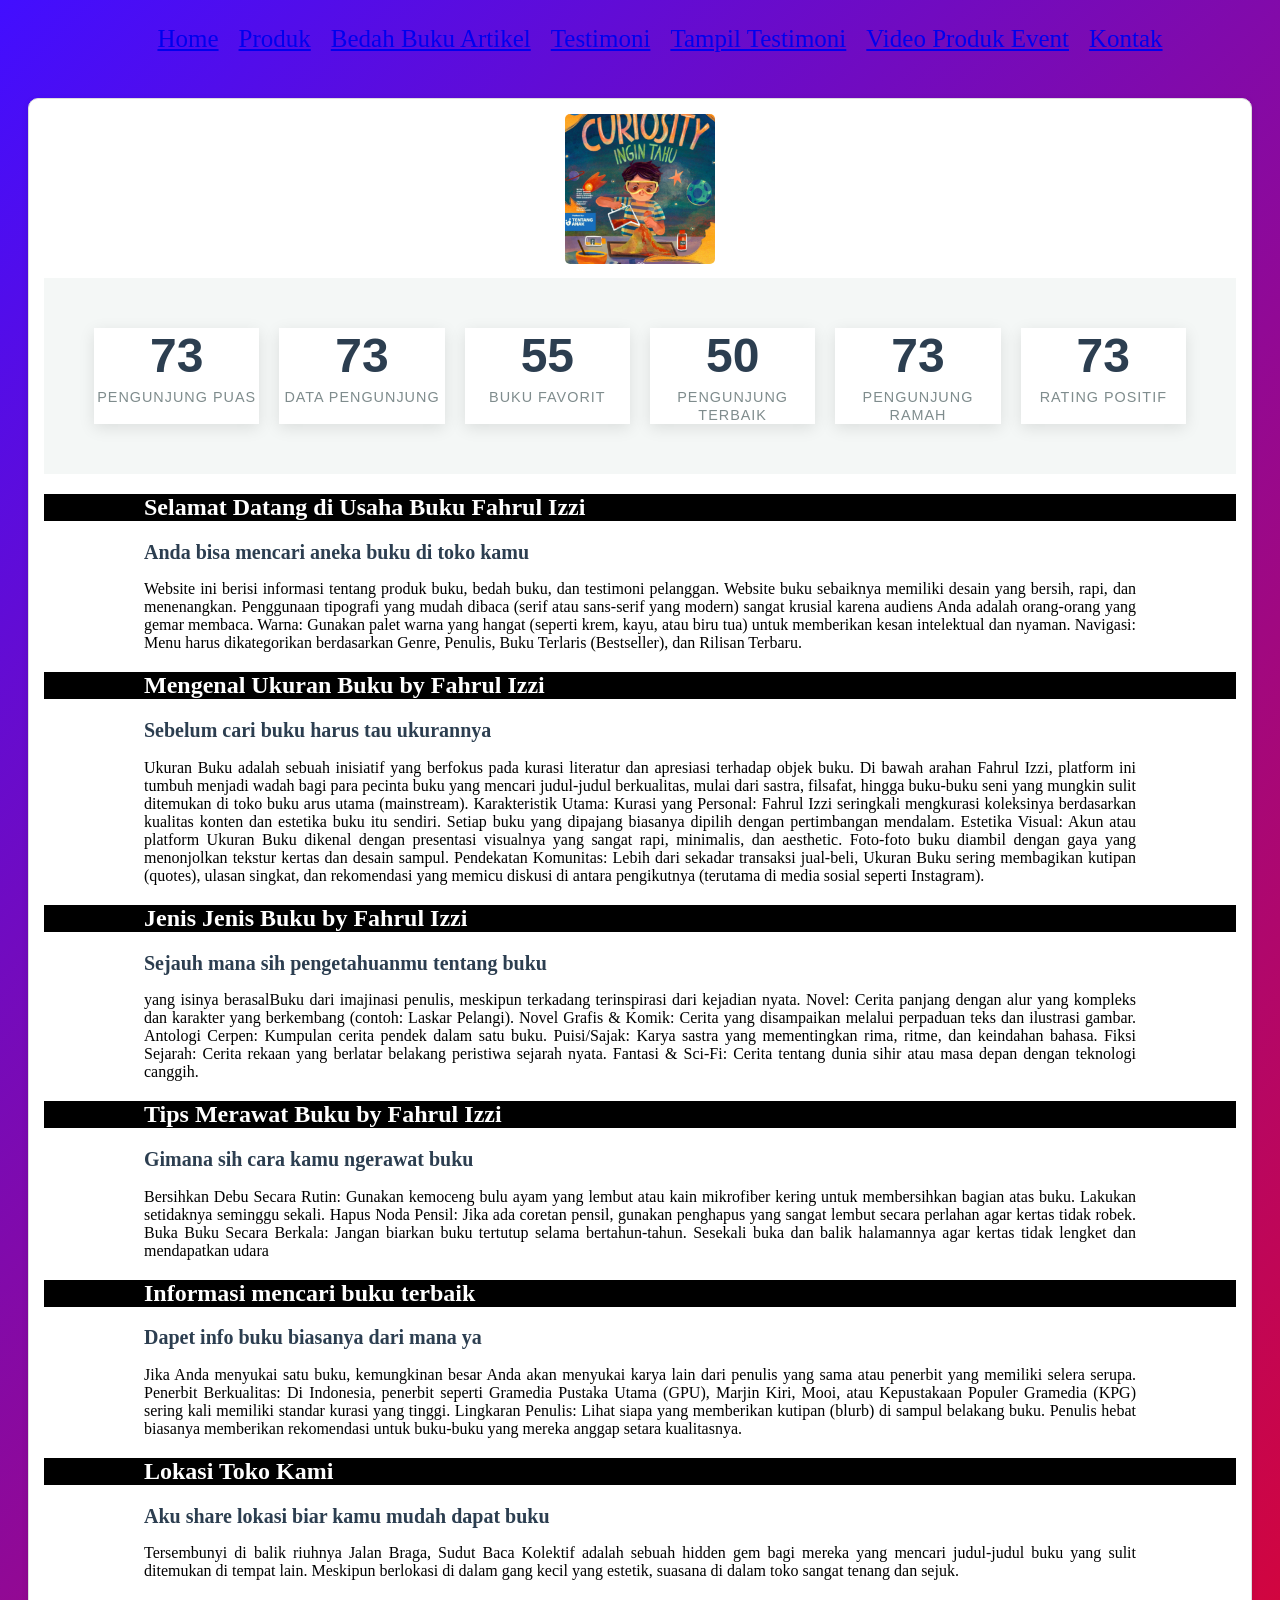
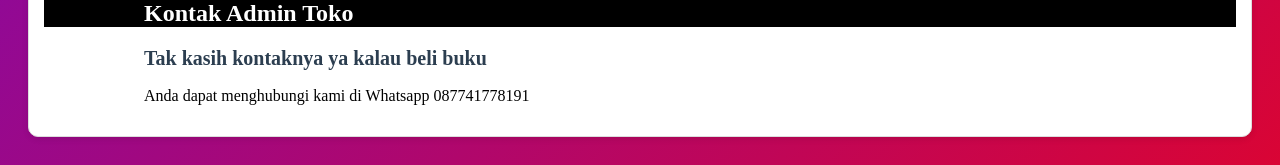
<file: index.html>
<!DOCTYPE html>
<html lang="id">
<head>
<meta charset="UTF-8">
<meta name="viewport" content="width=device-width, initial-scale=1.0">
<title>Profile Usaha Buku Fahrul Izzi</title>
<link rel ="stylesheet" href ="style.css"/>
<nav class="navbar">
  <ul>
    <li><a href="index.html">Home</a></li>
    <li><a href="Produk.html">Produk</a></li>
    <li><a href="Bedah Buku Artikel.html">Bedah Buku Artikel</a></li>
    <li><a href="Testimoni.html">Testimoni</a></li>
    <li><a href="Tampil Testimoni.html">Tampil Testimoni</a></li>
    <li><a href="Video Produk Event.html">Video Produk Event</a></li>
    <li><a href="Kontak.html">Kontak</a></li>
  </ul>
</nav>
</head>
<body>
  <section class="daftar-produk">
  <div class="produk">
  <img src="Image/gambar umum.jpg">
  <div class="container">
  <div class="stat-card">
    <span class="counter" data-target="100">0</span>
    <span class="label">Pengunjung Puas</span>
  </div>

  <div class="stat-card">
    <span class="counter" data-target="85">0</span>
    <span class="label">Data Pengunjung</span>
  </div>

  <div class="stat-card">
    <span class="counter" data-target="55">0</span>
    <span class="label">Buku Favorit</span>
  </div>

  <div class="stat-card">
    <span class="counter" data-target="50">0</span>
    <span class="label">Pengunjung Terbaik</span>
  </div>

  <div class="stat-card">
    <span class="counter" data-target="75">0</span>
    <span class="label">Pengunjung Ramah</span>
  </div>

  <div class="stat-card">
    <span class="counter" data-target="99">0</span>
    <span class="label">Rating Positif</span>
  </div>
  
</div>
<script>
  const counters = document.querySelectorAll('.counter');
  
  counters.forEach(counter => {
    const updateCount = () => {
      const target = +counter.getAttribute('data-target');
      const count = +counter.innerText;
      
      // Mengatur durasi animasi agar halus
      const speed = 150; 
      const increment = target / speed;

      if (count < target) {
        counter.innerText = Math.ceil(count + increment);
        setTimeout(updateCount, 15);
      } else {
        counter.innerText = target;
      }
    };

    updateCount();
  });
</script>

    <h1>Selamat Datang di Usaha Buku Fahrul Izzi</h1>
    <h2>Anda bisa mencari aneka buku di toko kamu</h2>
<p>Website ini berisi informasi tentang produk buku, bedah
buku, dan testimoni pelanggan. Website buku sebaiknya memiliki desain yang bersih, rapi, dan menenangkan. Penggunaan tipografi yang mudah dibaca (serif atau sans-serif yang modern) sangat krusial karena audiens Anda adalah orang-orang yang gemar membaca.
Warna: Gunakan palet warna yang hangat (seperti krem, kayu, atau biru tua) untuk memberikan kesan intelektual dan nyaman.
Navigasi: Menu harus dikategorikan berdasarkan Genre, Penulis, Buku Terlaris (Bestseller), dan Rilisan Terbaru.</p>

<h1>Mengenal Ukuran Buku by Fahrul Izzi</h1>
 <h2>Sebelum cari buku harus tau ukurannya</h2>
<p>Ukuran Buku adalah sebuah inisiatif yang berfokus pada kurasi literatur dan apresiasi terhadap objek buku. Di bawah arahan Fahrul Izzi, platform ini tumbuh menjadi wadah bagi para pecinta buku yang mencari judul-judul berkualitas, mulai dari sastra, filsafat, hingga buku-buku seni yang mungkin sulit ditemukan di toko buku arus utama (mainstream).
Karakteristik Utama:
Kurasi yang Personal: Fahrul Izzi seringkali mengkurasi koleksinya berdasarkan kualitas konten dan estetika buku itu sendiri. Setiap buku yang dipajang biasanya dipilih dengan pertimbangan mendalam.
Estetika Visual: Akun atau platform Ukuran Buku dikenal dengan presentasi visualnya yang sangat rapi, minimalis, dan aesthetic. Foto-foto buku diambil dengan gaya yang menonjolkan tekstur kertas dan desain sampul.
Pendekatan Komunitas: Lebih dari sekadar transaksi jual-beli, Ukuran Buku sering membagikan kutipan (quotes), ulasan singkat, dan rekomendasi yang memicu diskusi di antara pengikutnya (terutama di media sosial seperti Instagram).</p>
<h1>Jenis Jenis Buku by Fahrul Izzi</h1>
 <h2>Sejauh mana sih pengetahuanmu tentang buku</h2>
<p> yang isinya berasalBuku dari imajinasi penulis, meskipun terkadang terinspirasi dari kejadian nyata.
Novel: Cerita panjang dengan alur yang kompleks dan karakter yang berkembang (contoh: Laskar Pelangi).
Novel Grafis & Komik: Cerita yang disampaikan melalui perpaduan teks dan ilustrasi gambar.
Antologi Cerpen: Kumpulan cerita pendek dalam satu buku.
Puisi/Sajak: Karya sastra yang mementingkan rima, ritme, dan keindahan bahasa.
Fiksi Sejarah: Cerita rekaan yang berlatar belakang peristiwa sejarah nyata.
Fantasi & Sci-Fi: Cerita tentang dunia sihir atau masa depan dengan teknologi canggih.</p>
<h1>Tips Merawat Buku by Fahrul Izzi</h1>
 <h2>Gimana sih cara kamu ngerawat buku</h2>
<p>Bersihkan Debu Secara Rutin: Gunakan kemoceng bulu ayam yang lembut atau kain mikrofiber kering untuk membersihkan bagian atas buku. Lakukan setidaknya seminggu sekali.
Hapus Noda Pensil: Jika ada coretan pensil, gunakan penghapus yang sangat lembut secara perlahan agar kertas tidak robek.
Buka Buku Secara Berkala: Jangan biarkan buku tertutup selama bertahun-tahun. Sesekali buka dan balik halamannya agar kertas tidak lengket dan mendapatkan udara</p>
<H1>Informasi mencari buku terbaik </H1>
 <h2>Dapet info buku biasanya dari mana ya</h2>
<p>Jika Anda menyukai satu buku, kemungkinan besar Anda akan menyukai karya lain dari penulis yang sama atau penerbit yang memiliki selera serupa.
Penerbit Berkualitas: Di Indonesia, penerbit seperti Gramedia Pustaka Utama (GPU), Marjin Kiri, Mooi, atau Kepustakaan Populer Gramedia (KPG) sering kali memiliki standar kurasi yang tinggi.
Lingkaran Penulis: Lihat siapa yang memberikan kutipan (blurb) di sampul belakang buku. Penulis hebat biasanya memberikan rekomendasi untuk buku-buku yang mereka anggap setara kualitasnya.</p>
<h1>Lokasi Toko Kami</h1>
 <h2>Aku share lokasi biar kamu mudah dapat buku</h2>
<p>Tersembunyi di balik riuhnya Jalan Braga, Sudut Baca Kolektif adalah sebuah hidden gem bagi mereka yang mencari judul-judul buku yang sulit ditemukan di tempat lain. Meskipun berlokasi di dalam gang kecil yang estetik, suasana di dalam toko sangat tenang dan sejuk.</p>
<h1>Kontak Admin Toko</h1>
 <h2>Tak kasih kontaknya ya kalau beli buku</h2>
<p>Anda dapat menghubungi kami di Whatsapp 087741778191</p>
</body>

</html>
</file>
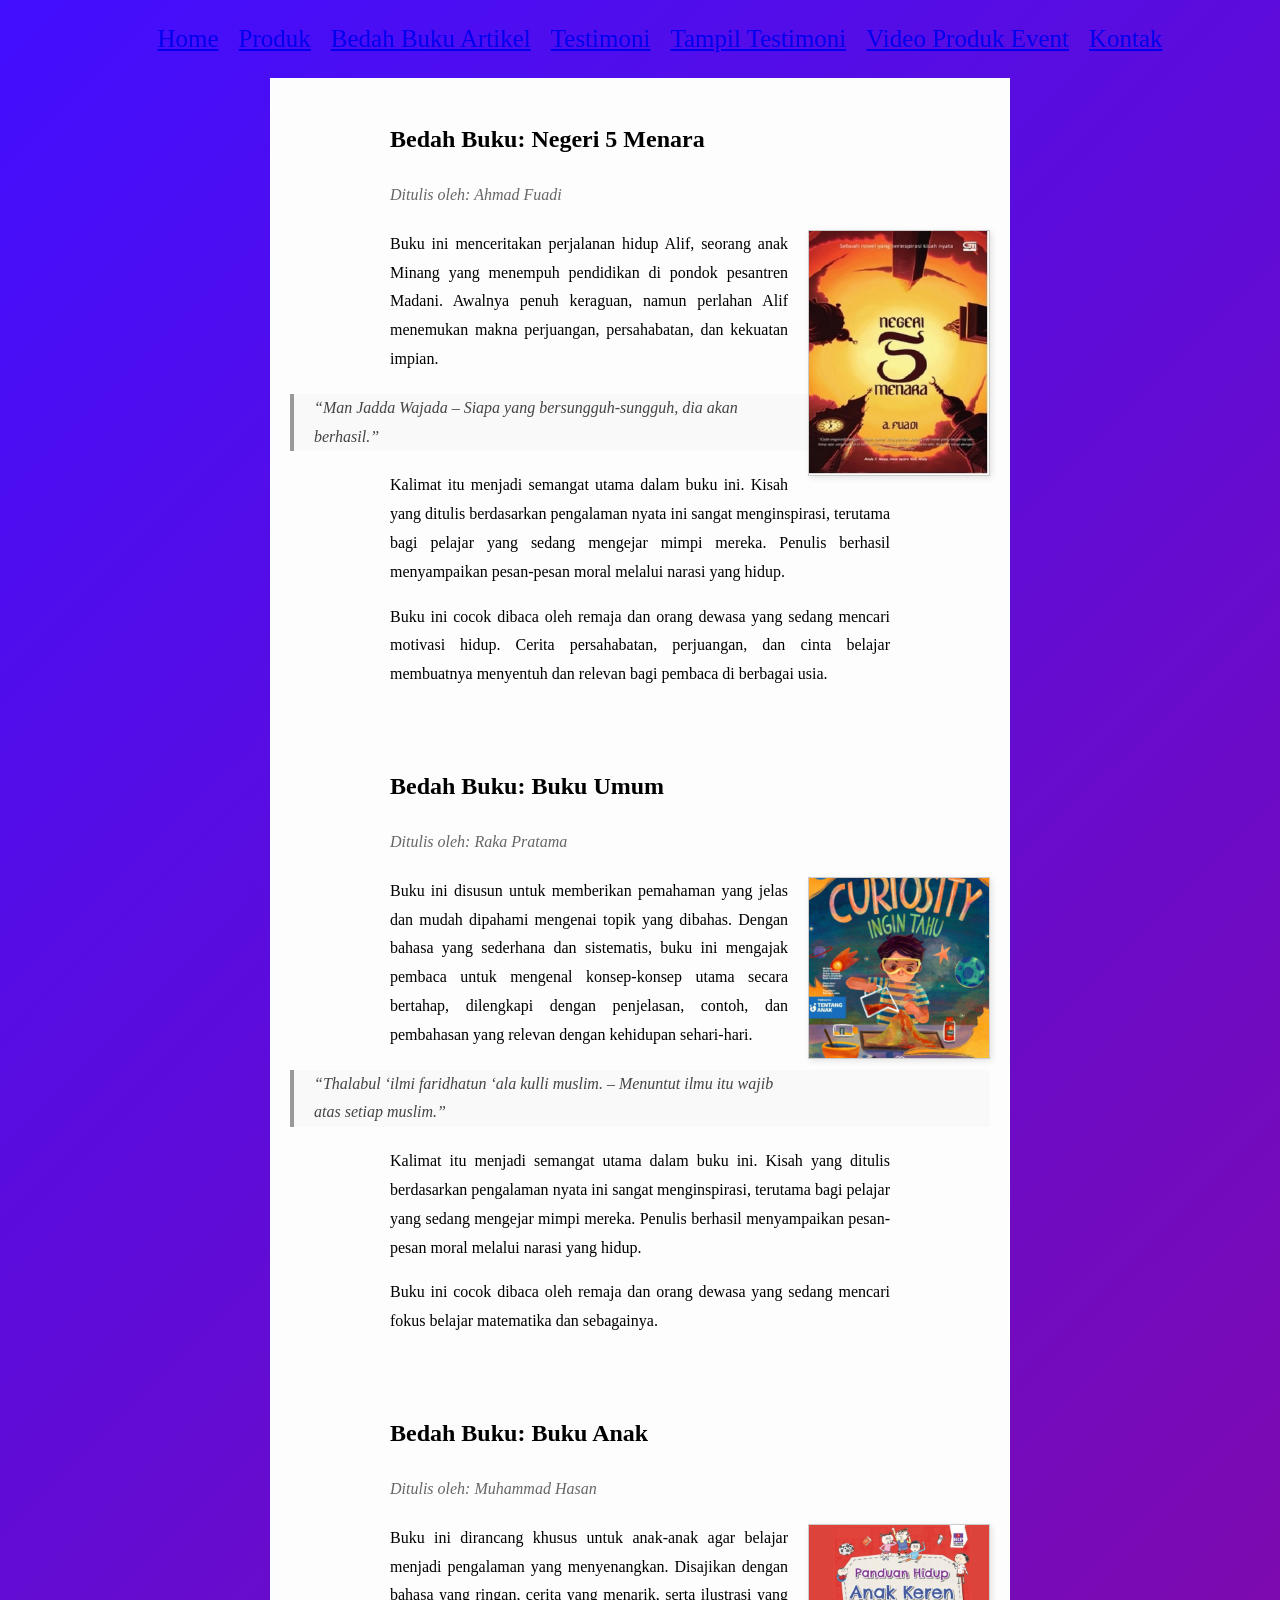
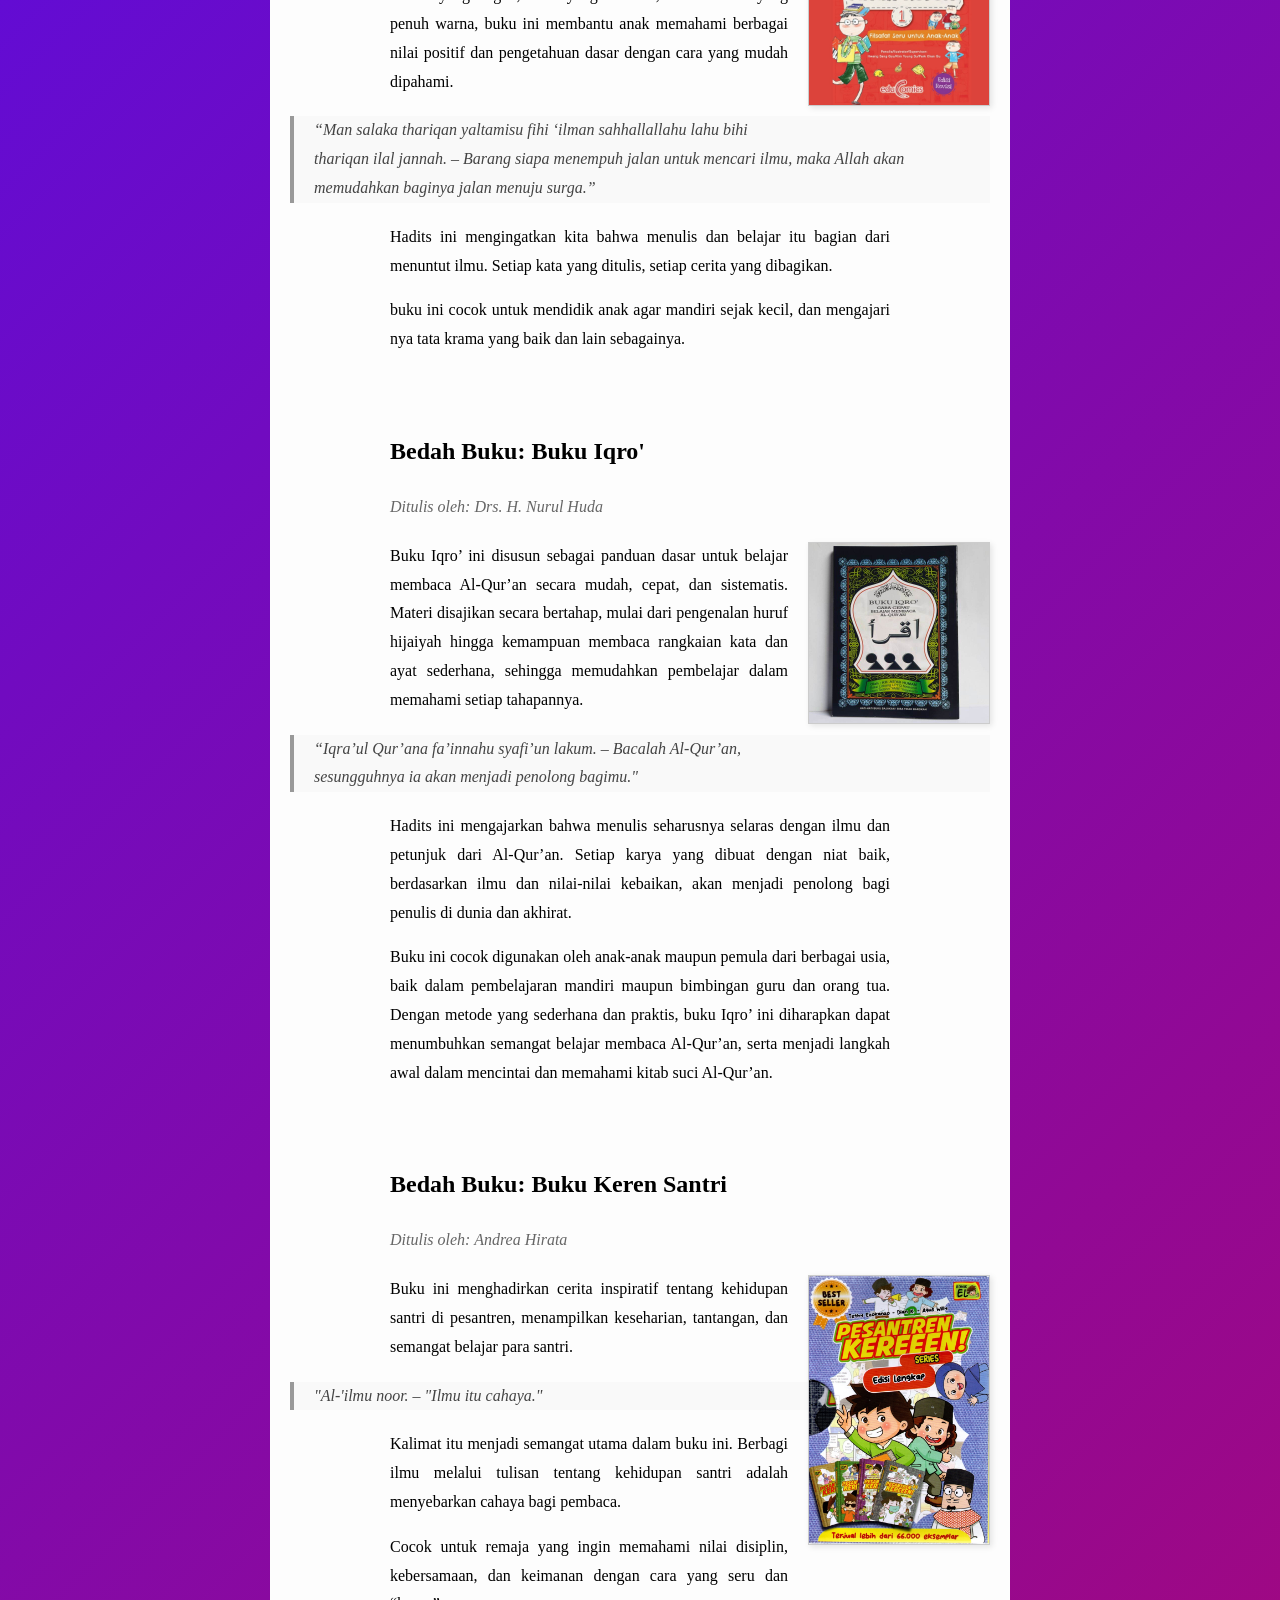
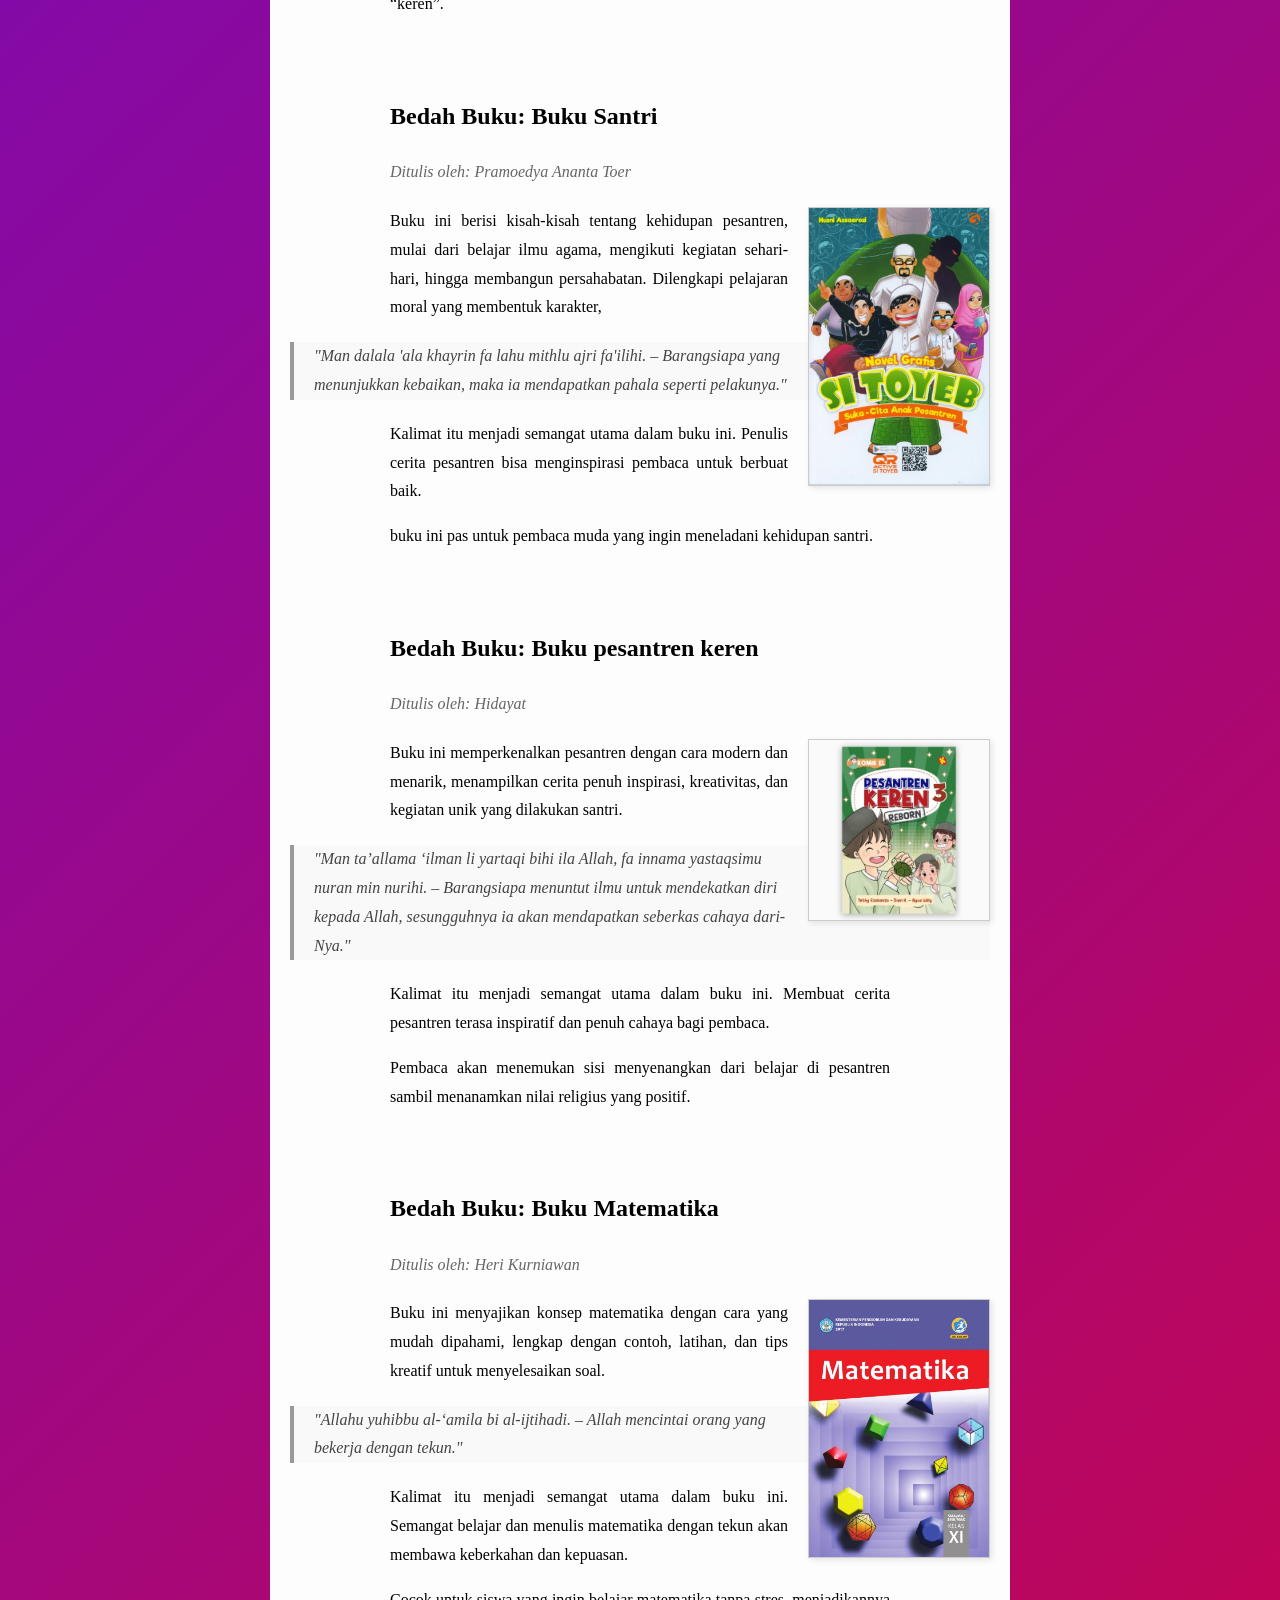
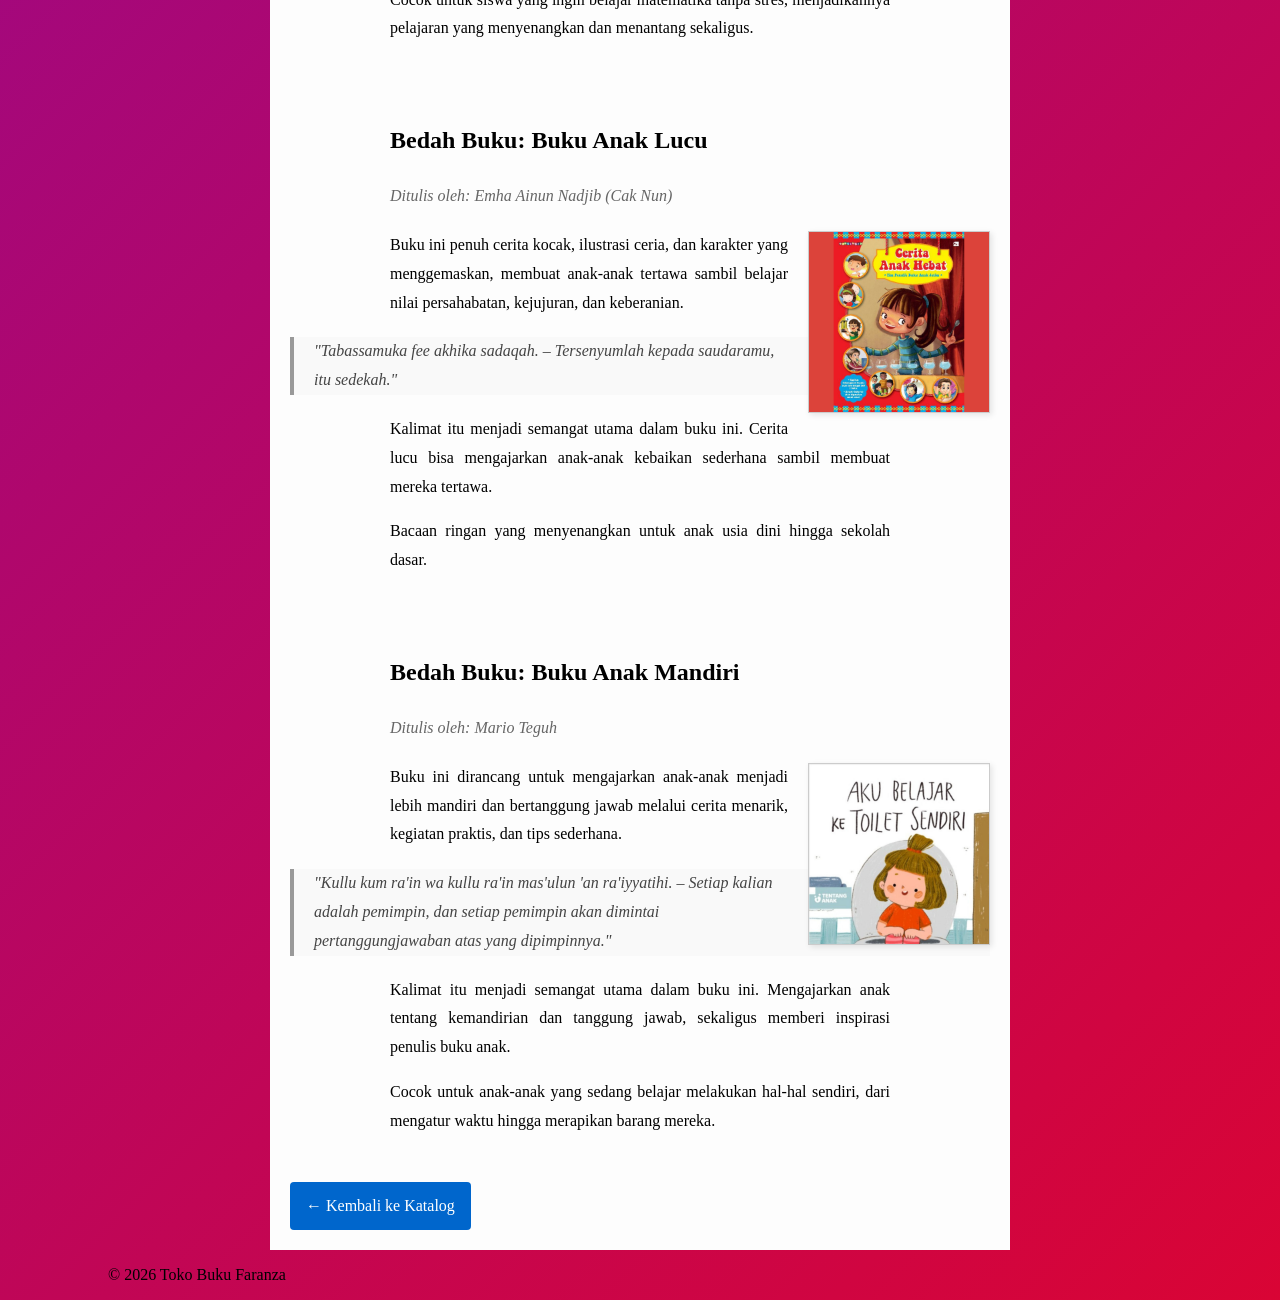
<file: Bedah Buku Artikel.html>
<!DOCTYPE html>
<html lang="id">
<head>
<meta charset="UTF-8">
<meta name="viewport" content="width=device-width, initial-scale=1.0">
<title>Profile Usaha Buku Fahrul Izzi</title>
<link rel ="stylesheet" href ="style.css"/>
<nav class="navbar">
  <ul>
    <li><a href="index.html">Home</a></li>
    <li><a href="Produk.html">Produk</a></li>
    <li><a href="Bedah Buku Artikel.html">Bedah Buku Artikel</a></li>
    <li><a href="Testimoni.html">Testimoni</a></li>
    <li><a href="Tampil Testimoni.html">Tampil Testimoni</a></li>
    <li><a href="Video Produk Event.html">Video Produk Event</a></li>
    <li><a href="Kontak.html">Kontak</a></li>
  </ul>
</nav>
</head>
<body>
<main class="artikel">
    <h2>Bedah Buku: Negeri 5 Menara</h2>
    <p class="penulis">Ditulis oleh: Ahmad Fuadi</p>

    <img src="Image/Buku 5 Menara.jpg" alt="Sampul Negeri 5 Menara" class="sampul">

    <p>
      Buku ini menceritakan perjalanan hidup Alif, seorang anak Minang yang menempuh pendidikan di pondok pesantren Madani. 
      Awalnya penuh keraguan, namun perlahan Alif menemukan makna perjuangan, persahabatan, dan kekuatan impian.
    </p>

    <blockquote>
      “Man Jadda Wajada – Siapa yang bersungguh-sungguh, dia akan berhasil.”
    </blockquote>

    <p>
      Kalimat itu menjadi semangat utama dalam buku ini. Kisah yang ditulis berdasarkan pengalaman nyata ini sangat menginspirasi, 
      terutama bagi pelajar yang sedang mengejar mimpi mereka. Penulis berhasil menyampaikan pesan-pesan moral melalui narasi yang hidup.
    </p>

    <p>
      Buku ini cocok dibaca oleh remaja dan orang dewasa yang sedang mencari motivasi hidup. Cerita persahabatan, perjuangan, dan cinta belajar
      membuatnya menyentuh dan relevan bagi pembaca di berbagai usia.
    </p>

  </main>

  <main class="artikel">
    <h2>Bedah Buku: Buku Umum</h2>
    <p class="penulis">Ditulis oleh: Raka Pratama</p>

    <img src="Image/gambar umum.jpg" alt="Sampul Gambar Umum" class="sampul">

    <p>
      Buku ini disusun untuk memberikan pemahaman yang jelas dan mudah dipahami mengenai topik yang dibahas.
      Dengan bahasa yang sederhana dan sistematis, buku ini mengajak pembaca untuk mengenal konsep-konsep utama secara bertahap,
      dilengkapi dengan penjelasan, contoh, dan pembahasan yang relevan dengan kehidupan sehari-hari.
    </p>

    <blockquote>
      “Thalabul ‘ilmi faridhatun ‘ala kulli muslim. – Menuntut ilmu itu wajib atas setiap muslim.”
    </blockquote>

    <p>
      Kalimat itu menjadi semangat utama dalam buku ini. Kisah yang ditulis berdasarkan pengalaman nyata ini sangat menginspirasi, 
      terutama bagi pelajar yang sedang mengejar mimpi mereka. Penulis berhasil menyampaikan pesan-pesan moral melalui narasi yang hidup.
    </p>

    <p>
      Buku ini cocok dibaca oleh remaja dan orang dewasa yang sedang mencari fokus belajar matematika dan sebagainya.
    </p>

  </main>
  <main class="artikel">
    <h2>Bedah Buku: Buku Anak</h2>
    <p class="penulis">Ditulis oleh: Muhammad Hasan</p>

    <img src="Image/gambar buku anak.jpg" alt="Sampul gambar buku anak" class="sampul">

    <p>
      Buku ini dirancang khusus untuk anak-anak agar belajar menjadi pengalaman yang menyenangkan.
      Disajikan dengan bahasa yang ringan, cerita yang menarik, serta ilustrasi yang penuh warna,
      buku ini membantu anak memahami berbagai nilai positif dan pengetahuan dasar dengan cara yang mudah dipahami.
    </p>

    <blockquote>
      “Man salaka thariqan yaltamisu fihi ‘ilman sahhallallahu lahu bihi thariqan ilal jannah. – Barang siapa menempuh jalan untuk mencari ilmu, maka Allah akan memudahkan baginya jalan menuju surga.”
    </blockquote>

    <p>
      Hadits ini mengingatkan kita bahwa menulis dan belajar itu bagian dari menuntut ilmu. Setiap kata yang ditulis, setiap cerita yang dibagikan.
    </p>

    <p>
      buku ini cocok untuk mendidik anak agar mandiri sejak kecil, dan mengajari nya tata krama yang baik dan lain sebagainya.
    </p>

  </main>
  <main class="artikel">
    <h2>Bedah Buku: Buku Iqro'</h2>
    <p class="penulis">Ditulis oleh: Drs. H. Nurul Huda</p>

    <img src="Image/buku iqro.jpg" alt="Sampul Buku Iqro'" class="sampul">

    <p>
      Buku Iqro’ ini disusun sebagai panduan dasar untuk belajar membaca Al-Qur’an secara mudah, cepat, dan sistematis. 
      Materi disajikan secara bertahap, mulai dari pengenalan huruf hijaiyah hingga kemampuan membaca rangkaian kata dan ayat sederhana, 
      sehingga memudahkan pembelajar dalam memahami setiap tahapannya.
    </p>

    <blockquote>
      “Iqra’ul Qur’ana fa’innahu syafi’un lakum. – Bacalah Al-Qur’an, sesungguhnya ia akan menjadi penolong bagimu."
    </blockquote>
    <p>
      Hadits ini mengajarkan bahwa menulis seharusnya selaras dengan ilmu dan petunjuk dari Al-Qur’an. Setiap karya yang dibuat dengan niat baik, berdasarkan ilmu dan nilai-nilai kebaikan, akan menjadi penolong bagi penulis di dunia dan akhirat.

    <p>
      Buku ini cocok digunakan oleh anak-anak maupun pemula dari berbagai usia, 
      baik dalam pembelajaran mandiri maupun bimbingan guru dan orang tua. 
      Dengan metode yang sederhana dan praktis, buku Iqro’ ini diharapkan dapat menumbuhkan semangat belajar membaca Al-Qur’an, 
      serta menjadi langkah awal dalam mencintai dan memahami kitab suci Al-Qur’an.
    </p>

  </main>
  <main class="artikel">
    <h2>Bedah Buku: Buku Keren Santri</h2>
    <p class="penulis">Ditulis oleh: Andrea Hirata</p>

    <img src="Image/Buku Keren Santri 10.jpg" alt="Sampul Buku Keren Santri" class="sampul">

    <p>
      Buku ini menghadirkan cerita inspiratif tentang kehidupan santri di pesantren, menampilkan keseharian, tantangan, dan semangat belajar para santri.
    </p>

    <blockquote>
      "Al-'ilmu noor. – "Ilmu itu cahaya."
    </blockquote>
    <p>
      Kalimat itu menjadi semangat utama dalam buku ini. Berbagi ilmu melalui tulisan tentang kehidupan santri adalah menyebarkan cahaya bagi pembaca.

    <p>
      Cocok untuk remaja yang ingin memahami nilai disiplin, kebersamaan, dan keimanan dengan cara yang seru dan “keren”.
    </p>

  </main>
  <main class="artikel">
    <h2>Bedah Buku: Buku Santri</h2>
    <p class="penulis">Ditulis oleh: Pramoedya Ananta Toer</p>

    <img src="Image/Buku Santri 8.jpg" alt="Sampul Buku Santri" class="sampul">

    <p>
      Buku ini berisi kisah-kisah tentang kehidupan pesantren, mulai dari belajar ilmu agama, mengikuti kegiatan sehari-hari, hingga membangun persahabatan. Dilengkapi pelajaran moral yang membentuk karakter,
    </p>

    <blockquote>
      "Man dalala 'ala khayrin fa lahu mithlu ajri fa'ilihi. – Barangsiapa yang menunjukkan kebaikan, maka ia mendapatkan pahala seperti pelakunya."
    </blockquote>
    <p>
      Kalimat itu menjadi semangat utama dalam buku ini. Penulis cerita pesantren bisa menginspirasi pembaca untuk berbuat baik.

    <p>
      buku ini pas untuk pembaca muda yang ingin meneladani kehidupan santri.
    </p>

  </main>
    <main class="artikel">
    <h2>Bedah Buku: Buku pesantren keren</h2>
    <p class="penulis">Ditulis oleh: Hidayat</p>

    <img src="Image/Buku Pesantren keren 9.jpg" alt="Sampul Buku pesantren keren" class="sampul">

    <p>
      Buku ini memperkenalkan pesantren dengan cara modern dan menarik, menampilkan cerita penuh inspirasi, kreativitas, dan kegiatan unik yang dilakukan santri.
    </p>

    <blockquote>
      "Man ta’allama ‘ilman li yartaqi bihi ila Allah, fa innama yastaqsimu nuran min nurihi. – Barangsiapa menuntut ilmu untuk mendekatkan diri kepada Allah, sesungguhnya ia akan mendapatkan seberkas cahaya dari-Nya."
    </blockquote>
    <p>
      Kalimat itu menjadi semangat utama dalam buku ini. Membuat cerita pesantren terasa inspiratif dan penuh cahaya bagi pembaca.

    <p>
      Pembaca akan menemukan sisi menyenangkan dari belajar di pesantren sambil menanamkan nilai religius yang positif.
    </p>

  </main>
    <main class="artikel">
    <h2>Bedah Buku: Buku Matematika</h2>
    <p class="penulis">Ditulis oleh: Heri Kurniawan</p>

    <img src="Image/Buku Matematika 7.jpg" alt="Sampul Buku Matematika" class="sampul">

    <p>
      Buku ini menyajikan konsep matematika dengan cara yang mudah dipahami, lengkap dengan contoh, latihan, dan tips kreatif untuk menyelesaikan soal.
    </p>

    <blockquote>
      "Allahu yuhibbu al-‘amila bi al-ijtihadi. – Allah mencintai orang yang bekerja dengan tekun."
    </blockquote>
    <p>
      Kalimat itu menjadi semangat utama dalam buku ini. Semangat belajar dan menulis matematika dengan tekun akan membawa keberkahan dan kepuasan.

    <p>
      Cocok untuk siswa yang ingin belajar matematika tanpa stres, menjadikannya pelajaran yang menyenangkan dan menantang sekaligus.
    </p>

  </main>
    <main class="artikel">
    <h2>Bedah Buku: Buku Anak Lucu</h2>
    <p class="penulis">Ditulis oleh: Emha Ainun Nadjib (Cak Nun)</p>

    <img src="Image/Buku Gambar Anak 5.png" alt="Sampul Buku Anak Lucu" class="sampul">

    <p>
      Buku ini penuh cerita kocak, ilustrasi ceria, dan karakter yang menggemaskan, membuat anak-anak tertawa sambil belajar nilai persahabatan, kejujuran, dan keberanian.
    </p>

    <blockquote>
      "Tabassamuka fee akhika sadaqah. – Tersenyumlah kepada saudaramu, itu sedekah."
    </blockquote>
    <p>
      Kalimat itu menjadi semangat utama dalam buku ini. Cerita lucu bisa mengajarkan anak-anak kebaikan sederhana sambil membuat mereka tertawa.
    </p>

    <p>
      Bacaan ringan yang menyenangkan untuk anak usia dini hingga sekolah dasar.
    </p>

  </main>
    <main class="artikel">
    <h2>Bedah Buku: Buku Anak Mandiri</h2>
    <p class="penulis">Ditulis oleh: Mario Teguh</p>

    <img src="Image/gambar buku anak 2.jpg" alt="Sampul Buku Anak Mandiri" class="sampul">

    <p>
      Buku ini dirancang untuk mengajarkan anak-anak menjadi lebih mandiri dan bertanggung jawab melalui cerita menarik, kegiatan praktis, dan tips sederhana.
    </p>

    <blockquote>
      "Kullu kum ra'in wa kullu ra'in mas'ulun 'an ra'iyyatihi. – Setiap kalian adalah pemimpin, dan setiap pemimpin akan dimintai pertanggungjawaban atas yang dipimpinnya."
    </blockquote>
    <p>
      Kalimat itu menjadi semangat utama dalam buku ini. Mengajarkan anak tentang kemandirian dan tanggung jawab, sekaligus memberi inspirasi penulis buku anak.
    </p>

    <p>
      Cocok untuk anak-anak yang sedang belajar melakukan hal-hal sendiri, dari mengatur waktu hingga merapikan barang mereka.
    </p>
    <a href="produk.html" class="btn-kembali">← Kembali ke Katalog</a>
  </main>
  <footer>
    <p>&copy; 2026 Toko Buku Faranza</p>
  </footer>


</body>
</file>
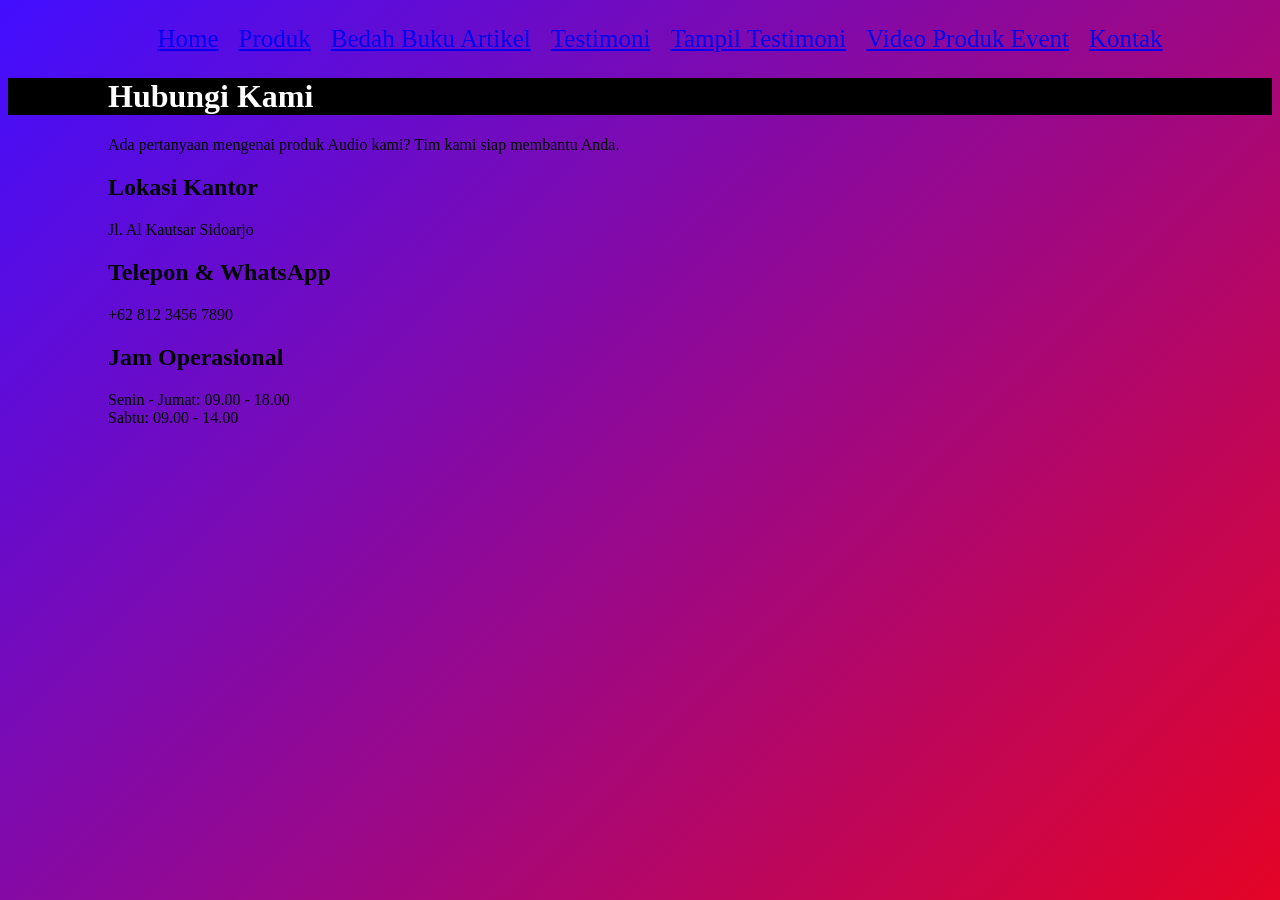
<file: Kontak.html>
<!DOCTYPE html>
<html lang="id">
<head>
<meta charset="UTF-8">
<meta name="viewport" content="width=device-width, initial-scale=1.0">
<title>Profile Usaha Buku Fahrul Izzi</title>
<link rel ="stylesheet" href ="style.css"/>
<nav class="navbar">
  <ul>
    <li><a href="index.html">Home</a></li>
    <li><a href="Produk.html">Produk</a></li>
    <li><a href="Bedah Buku Artikel.html">Bedah Buku Artikel</a></li>
    <li><a href="Testimoni.html">Testimoni</a></li>
    <li><a href="Tampil Testimoni.html">Tampil Testimoni</a></li>
    <li><a href="Video Produk Event.html">Video Produk Event</a></li>
    <li><a href="Kontak.html">Kontak</a></li>
  </ul>
</nav>
</head>
<body>
    <div class="contact-wrapper">
    <div class="contact-header">
        <h1>Hubungi Kami</h1>
        <p>Ada pertanyaan mengenai produk Audio kami? Tim kami siap membantu Anda.</p>
    </div>

    <div class="contact-grid">
        <div class="info-side">
            <div class="info-box">
                <i class="fas fa-location-dot"></i>
                <div>
                    <h2>Lokasi Kantor</h2>
                    <p>Jl. Al Kautsar Sidoarjo</p>
                </div>
            </div>

            <div class="info-box">
                <i class="fas fa-phone"></i>
                <div>
                    <h2>Telepon & WhatsApp</h2>
                    <p>+62 812 3456 7890</p>
                </div>
            </div>

            <div class="info-box">
                <i class="fas fa-clock"></i>
                <div>
                    <h2>Jam Operasional</h2>
                    <p>Senin - Jumat: 09.00 - 18.00<br>Sabtu: 09.00 - 14.00</p>
                </div>
            </div>


        </div>

    <div class="map-container">
        <iframe src="https://www.google.com/maps/embed?pb=!1m18!1m12!1m3!1d3957.1472856424264!2d112.6455903748651!3d-7.38754789262208!2m3!1f0!2f0!3f0!3m2!1i1024!2i768!4f13.1!3m3!1m2!1s0x2dd7e2f40676d005%3A0x26e010ff086e0f22!2sPesantren%20Al%20Kautsar%20Sidoarjo!5e0!3m2!1sid!2sid!4v1709360000000!5m2!1sid!2sid"width="100%" height="300" style="border:0;" allowfullscreen="" loading="lazy"></iframe>
    </div>
</div>

</body>
</file>
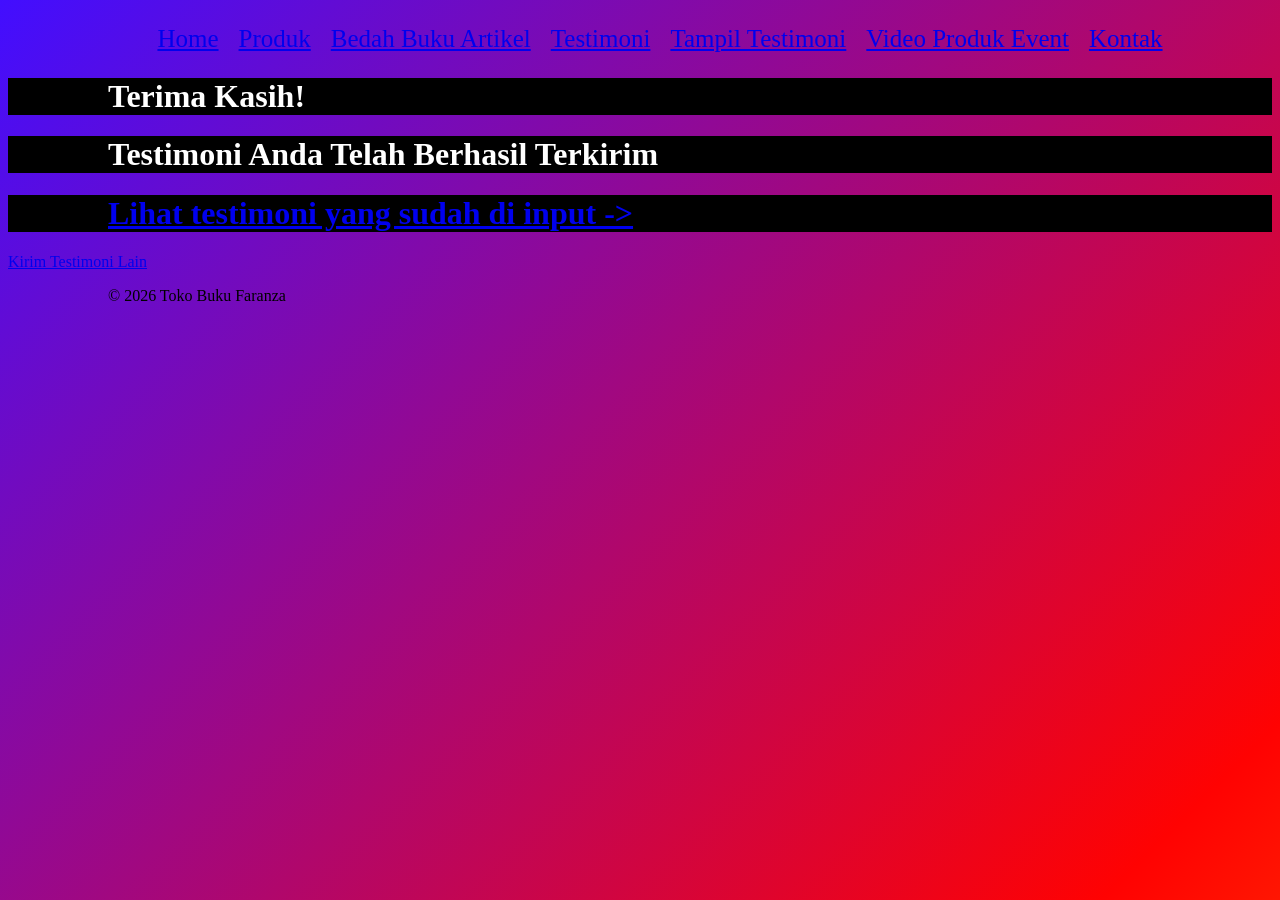
<file: Proses Testimoni.html>
<!DOCTYPE html>
<html lang="id">
<head>
<meta charset="UTF-8">
<meta name="viewport" content="width=device-width, initial-scale=1.0">
<title>Profile Usaha Buku Fahrul Izzi</title>
<link rel ="stylesheet" href ="style.css"/>
<nav class="navbar">
  <ul>
    <li><a href="index.html">Home</a></li>
    <li><a href="Produk.html">Produk</a></li>
    <li><a href="Bedah Buku Artikel.html">Bedah Buku Artikel</a></li>
    <li><a href="Testimoni.html">Testimoni</a></li>
    <li><a href="Tampil Testimoni.html">Tampil Testimoni</a></li>
    <li><a href="Video Produk Event.html">Video Produk Event</a></li>
    <li><a href="Kontak.html">Kontak</a></li>
  </ul>
</nav>
</head>
<body>
    <main class="konfirmasi">
        <h1>Terima Kasih!</h1>
        <h1>Testimoni Anda Telah Berhasil Terkirim</h1>
        <h1><a href="Tampil Testimoni.html">Lihat testimoni yang sudah di input -> </a></h1>
        <section class="testimoni-terkirim"></section>
        <a href="Testimoni.html">Kirim Testimoni Lain</a>
    </main>

    <footer>
        <p>&copy; 2026 Toko Buku Faranza</p>
    </footer>
</body>

</html>
</file>
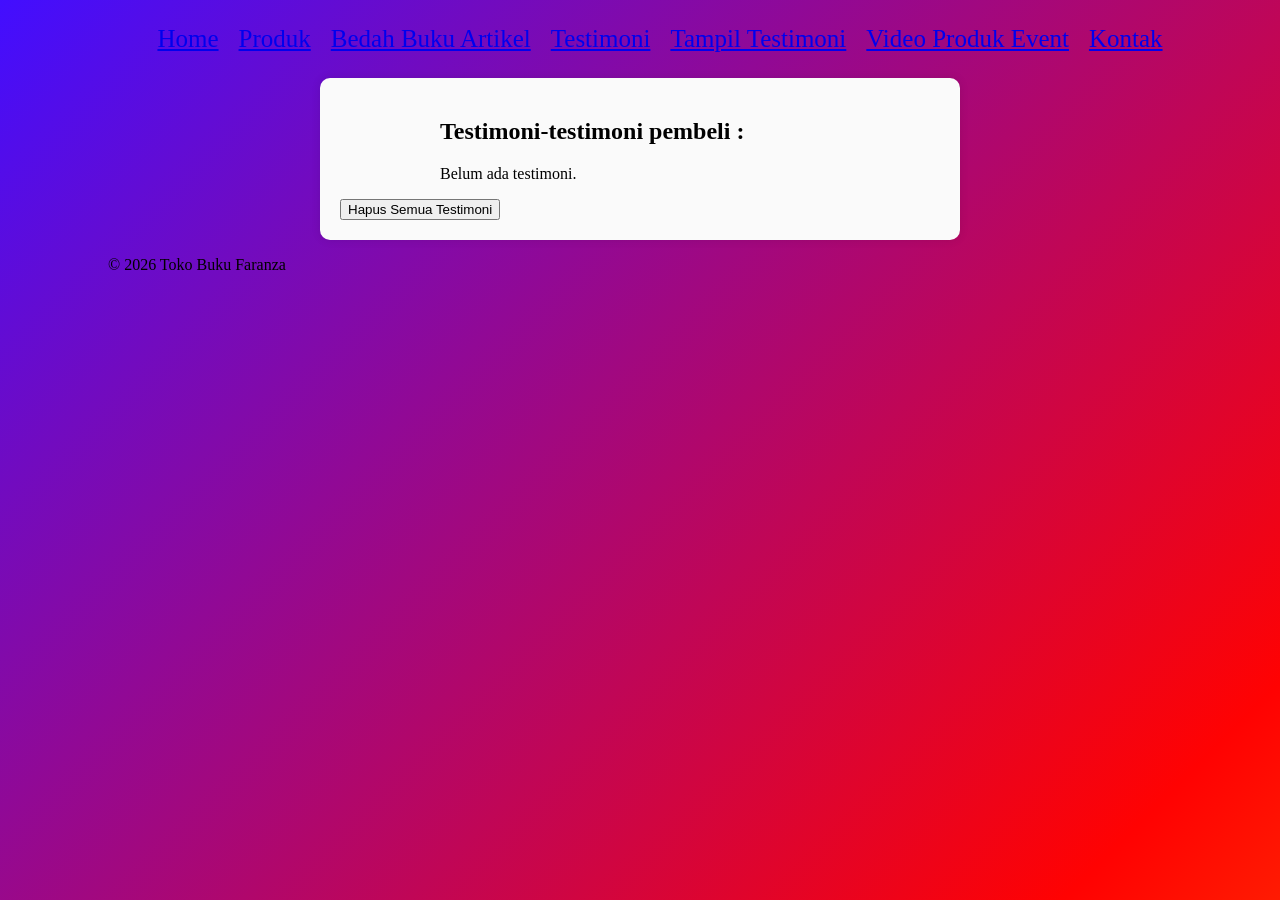
<file: Tampil Testimoni.html>
<!DOCTYPE html>
<html lang="id">
<head>
<meta charset="UTF-8">
<meta name="viewport" content="width=device-width, initial-scale=1.0">
<title>Profile Usaha Buku Fahrul Izzi</title>
<link rel ="stylesheet" href ="style.css"/>
<nav class="navbar">
  <ul>
    <li><a href="index.html">Home</a></li>
    <li><a href="Produk.html">Produk</a></li>
    <li><a href="Bedah Buku Artikel.html">Bedah Buku Artikel</a></li>
    <li><a href="Testimoni.html">Testimoni</a></li>
    <li><a href="Tampil Testimoni.html">Tampil Testimoni</a></li>
    <li><a href="Video Produk Event.html">Video Produk Event</a></li>
    <li><a href="Kontak.html">Kontak</a></li>
  </ul>
</nav>
</head>
<body>
    <div class="formulir">
        <h2>Testimoni-testimoni pembeli :</h2>
        <div id="daftarTestimoni"></div>

        <button id="hapusSemua">Hapus Semua Testimoni</button>
    </div>

    <section>
        <div id="daftarTestimoni"></div>
    </section>
    </main>
    <footer>
        <p>&copy; 2026 Toko Buku Faranza</p>
    </footer>
    <script>
    const container = document.getElementById('daftarTestimoni');
    const testimoniList = JSON.parse(localStorage.getItem('testimoniList')) || [];

    if (testimoniList.length === 0) {
      container.innerHTML = "<p>Belum ada testimoni.</p>";
    } else {
      testimoniList.forEach((t, i) => {
        const el = document.createElement('div');
        el.className = 'testimoni-box';
        el.innerHTML = `
          <p><strong>Nama:</strong> ${t.nama}</p>
          <p><strong>Email:</strong> ${t.email}</p>
          <p><strong>nomor:</strong> ${t.nomor}</p>
          <p><strong>Buku Favorit:</strong> ${t.bukufavorit}</p>
          <p><strong>Pesan:</strong> ${t.pesan}</p>
        `;
        container.appendChild(el);
      });
    }


      document.getElementById("hapusSemua").addEventListener("click", function() {
      const konfirmasi = confirm("Apakah Anda yakin ingin menghapus semua testimoni?");
      if (konfirmasi) {
        localStorage.removeItem("testimoniList");
        location.reload();
         
      }
       });
  </script>

</body>

</html>
</file>
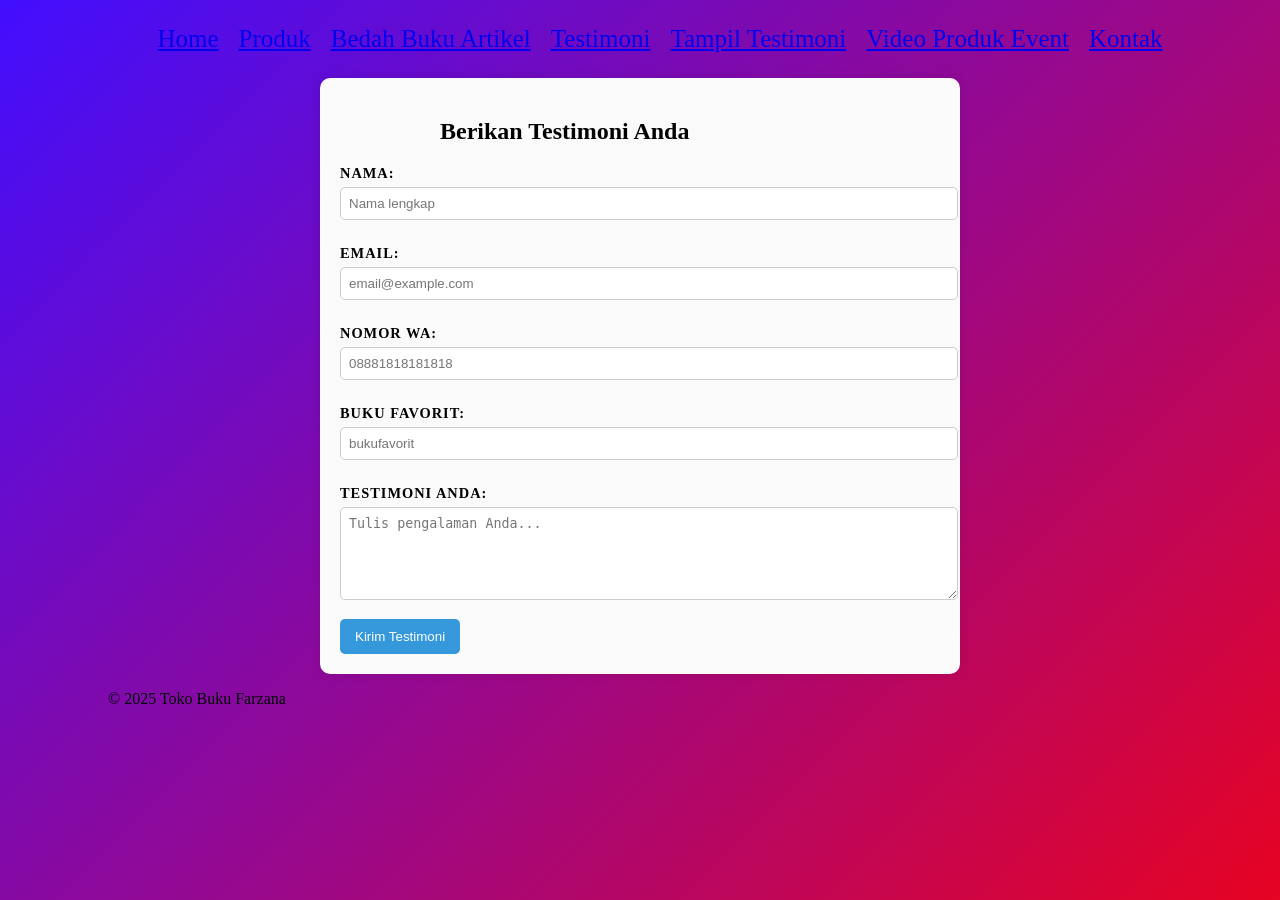
<file: Testimoni.html>
<!DOCTYPE html>
<html lang="id">
<head>
<meta charset="UTF-8">
<meta name="viewport" content="width=device-width, initial-scale=1.0">
<title>Profile Usaha Buku Fahrul Izzi</title>
<link rel ="stylesheet" href ="style.css"/>
<nav class="navbar">
  <ul>
    <li><a href="index.html">Home</a></li>
    <li><a href="Produk.html">Produk</a></li>
    <li><a href="Bedah Buku Artikel.html">Bedah Buku Artikel</a></li>
    <li><a href="Testimoni.html">Testimoni</a></li>
    <li><a href="Tampil Testimoni.html">Tampil Testimoni</a></li>
    <li><a href="Video Produk Event.html">Video Produk Event</a></li>
    <li><a href="Kontak.html">Kontak</a></li>
  </ul>
</nav>
</head>
<body>
<main class="formulir">
    <h2>Berikan Testimoni Anda</h2>
    <form id="formTestimoni">
      <label for="nama">Nama:</label>
      <input type="text" id="nama" name="nama" required placeholder="Nama lengkap">

      <label for="email">Email:</label>
      <input type="email" id="email" name="email" required placeholder="email@example.com">

      <label for="nomor Wa">Nomor WA:</label>
      <input type="nomor" id="nomor" name="nomor" required placeholder="08881818181818">

      <label for="bukufavorit">Buku Favorit:</label>
      <input type="bukufavorit" id="bukufavorit" name="bukufavorit" required placeholder="bukufavorit">

      <label for="pesan">Testimoni Anda:</label>
      <textarea id="pesan" name="pesan" required placeholder="Tulis pengalaman Anda..." rows="5"></textarea>

      <button type="submit">Kirim Testimoni</button>
    </form>
  </main>

  <footer>
    <p>&copy; 2025 Toko Buku Farzana</p>
  </footer>

  <script>
    document.getElementById('formTestimoni').addEventListener('submit', function(e) {
      e.preventDefault();

      const nama = document.getElementById('nama').value;
      const email = document.getElementById('email').value;
      const nomor = document.getElementById('nomor').value;
      const bukufavorit = document.getElementById('bukufavorit').value;
      const pesan = document.getElementById('pesan').value;

      const dataBaru = { nama, email, pesan, nomor, bukufavorit, };

      // Ambil list dari localStorage
      const testimoniList = JSON.parse(localStorage.getItem('testimoniList')) || [];

      // Tambahkan testimoni baru
      testimoniList.push(dataBaru);

      // Simpan kembali ke localStorage
      localStorage.setItem('testimoniList', JSON.stringify(testimoniList));

      // Arahkan ke halaman konfirmasi
      window.location.href = 'Proses Testimoni.html';
    });
  </script>

</body>

</html>
</file>
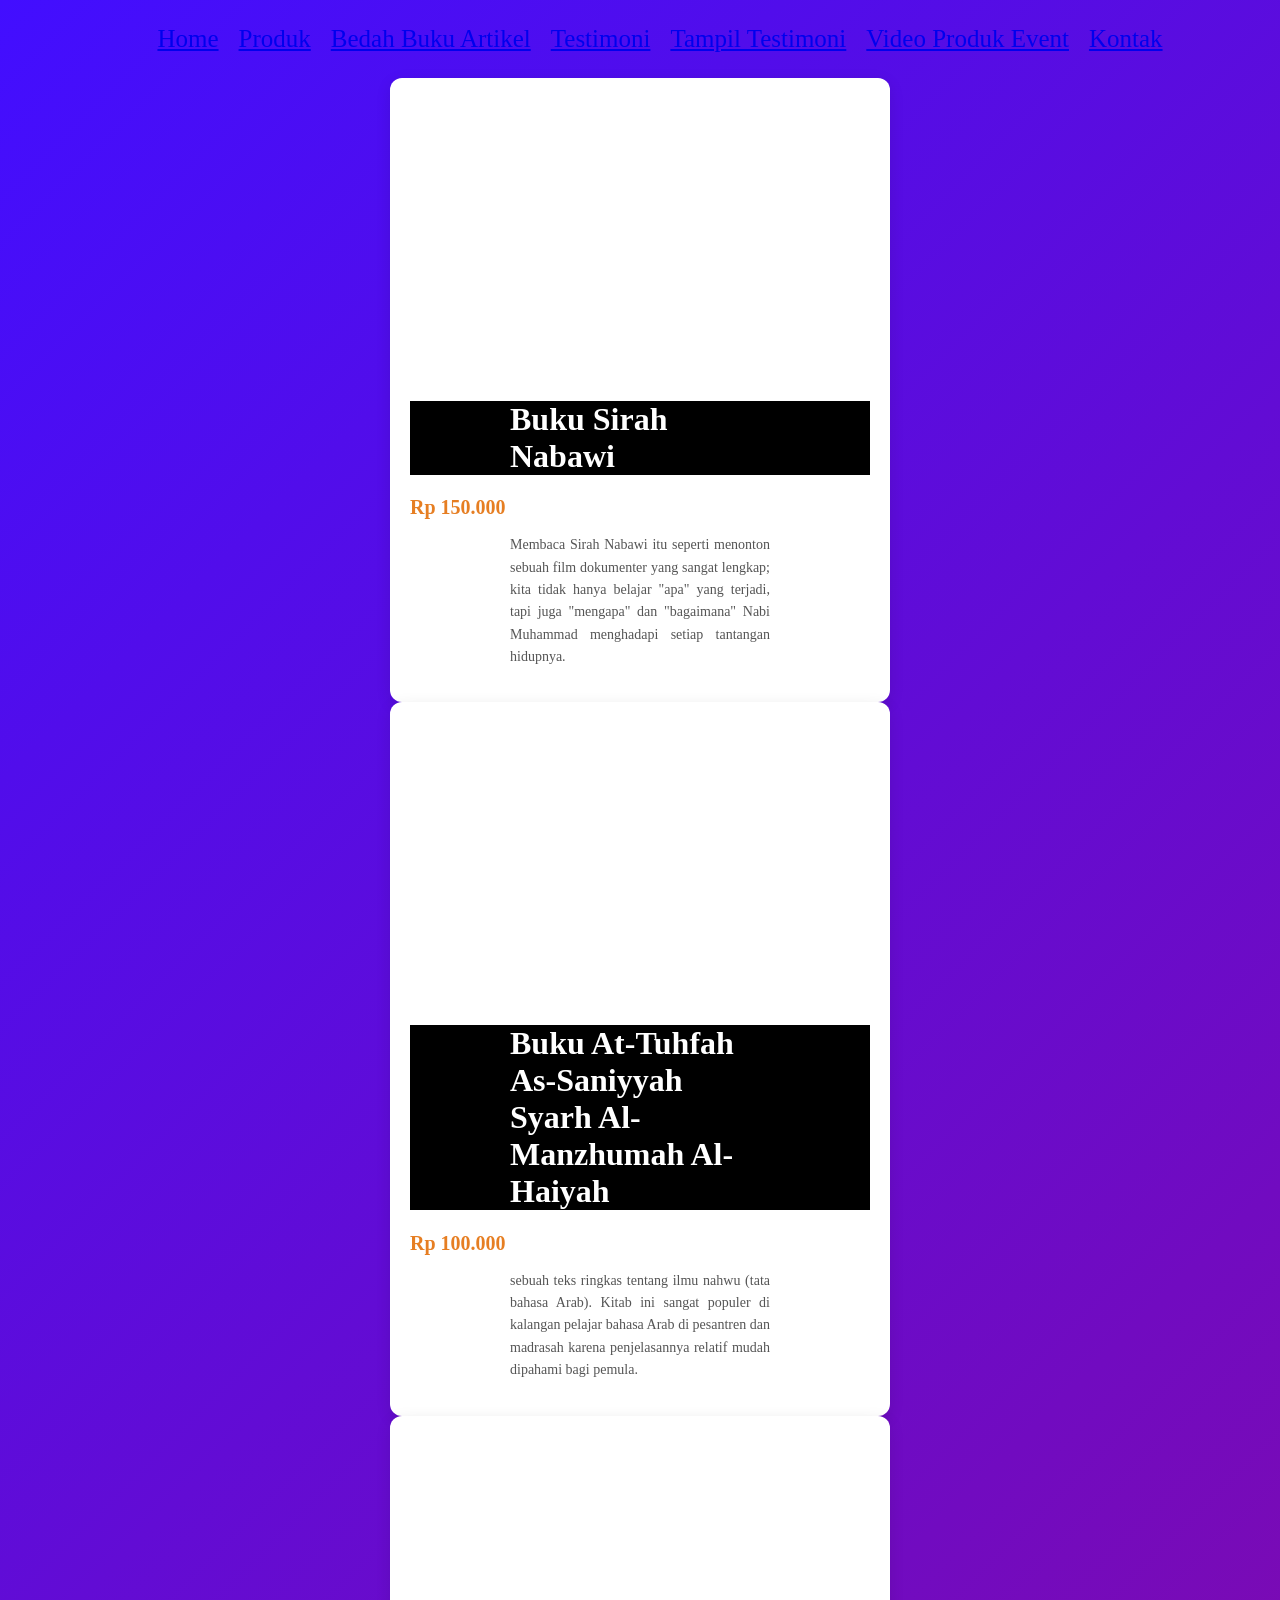
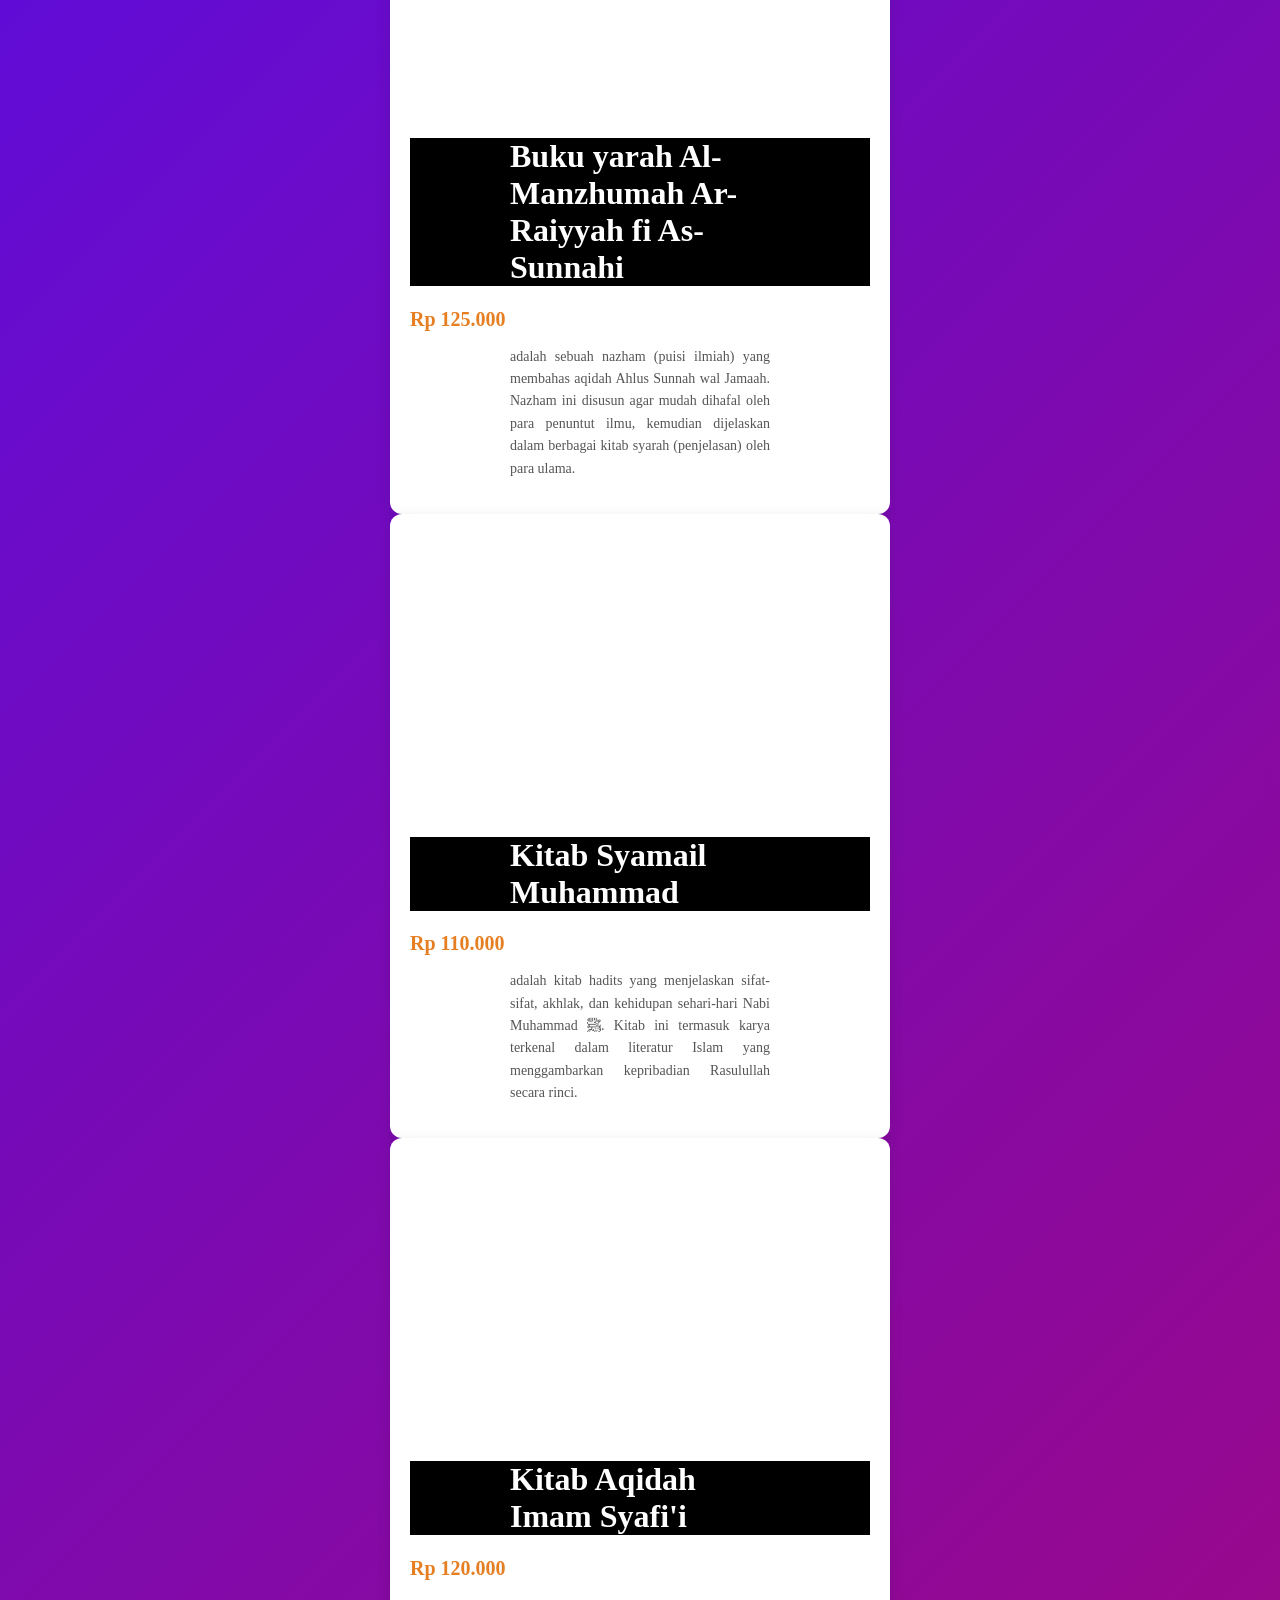
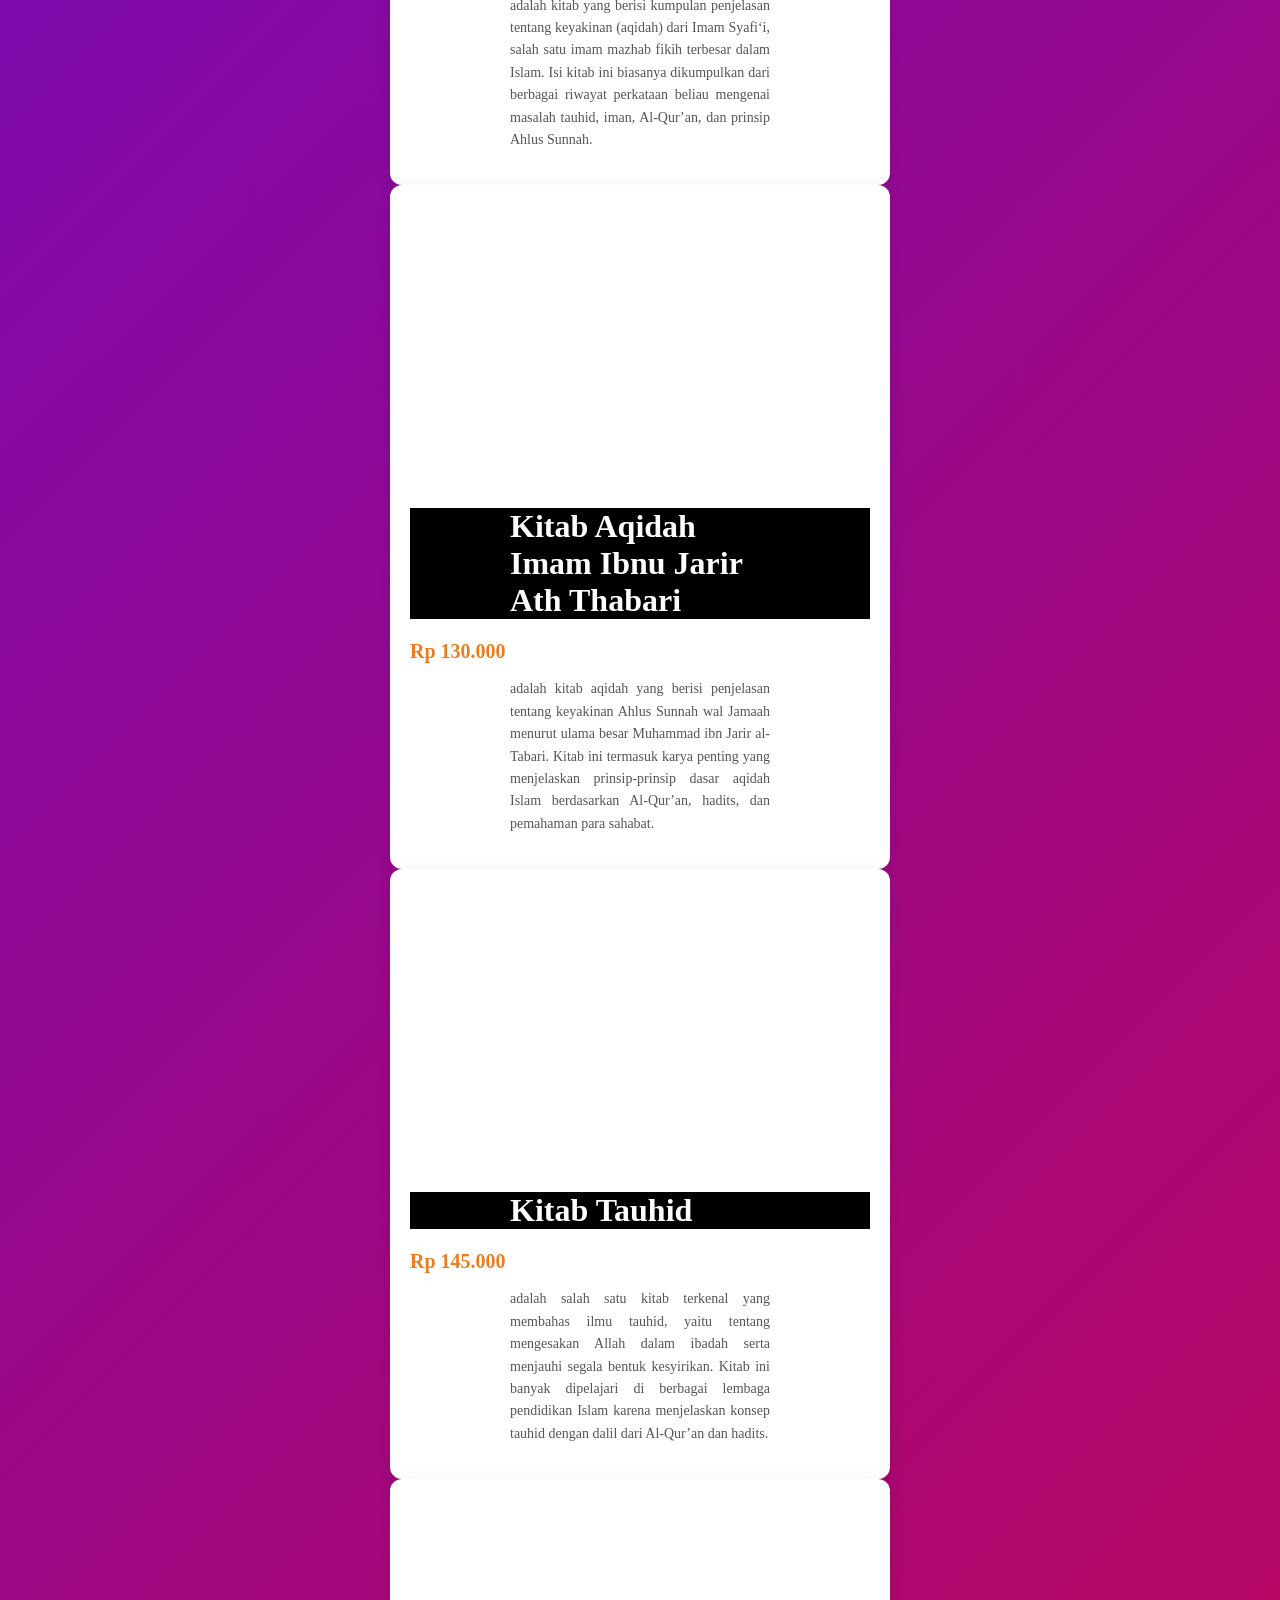
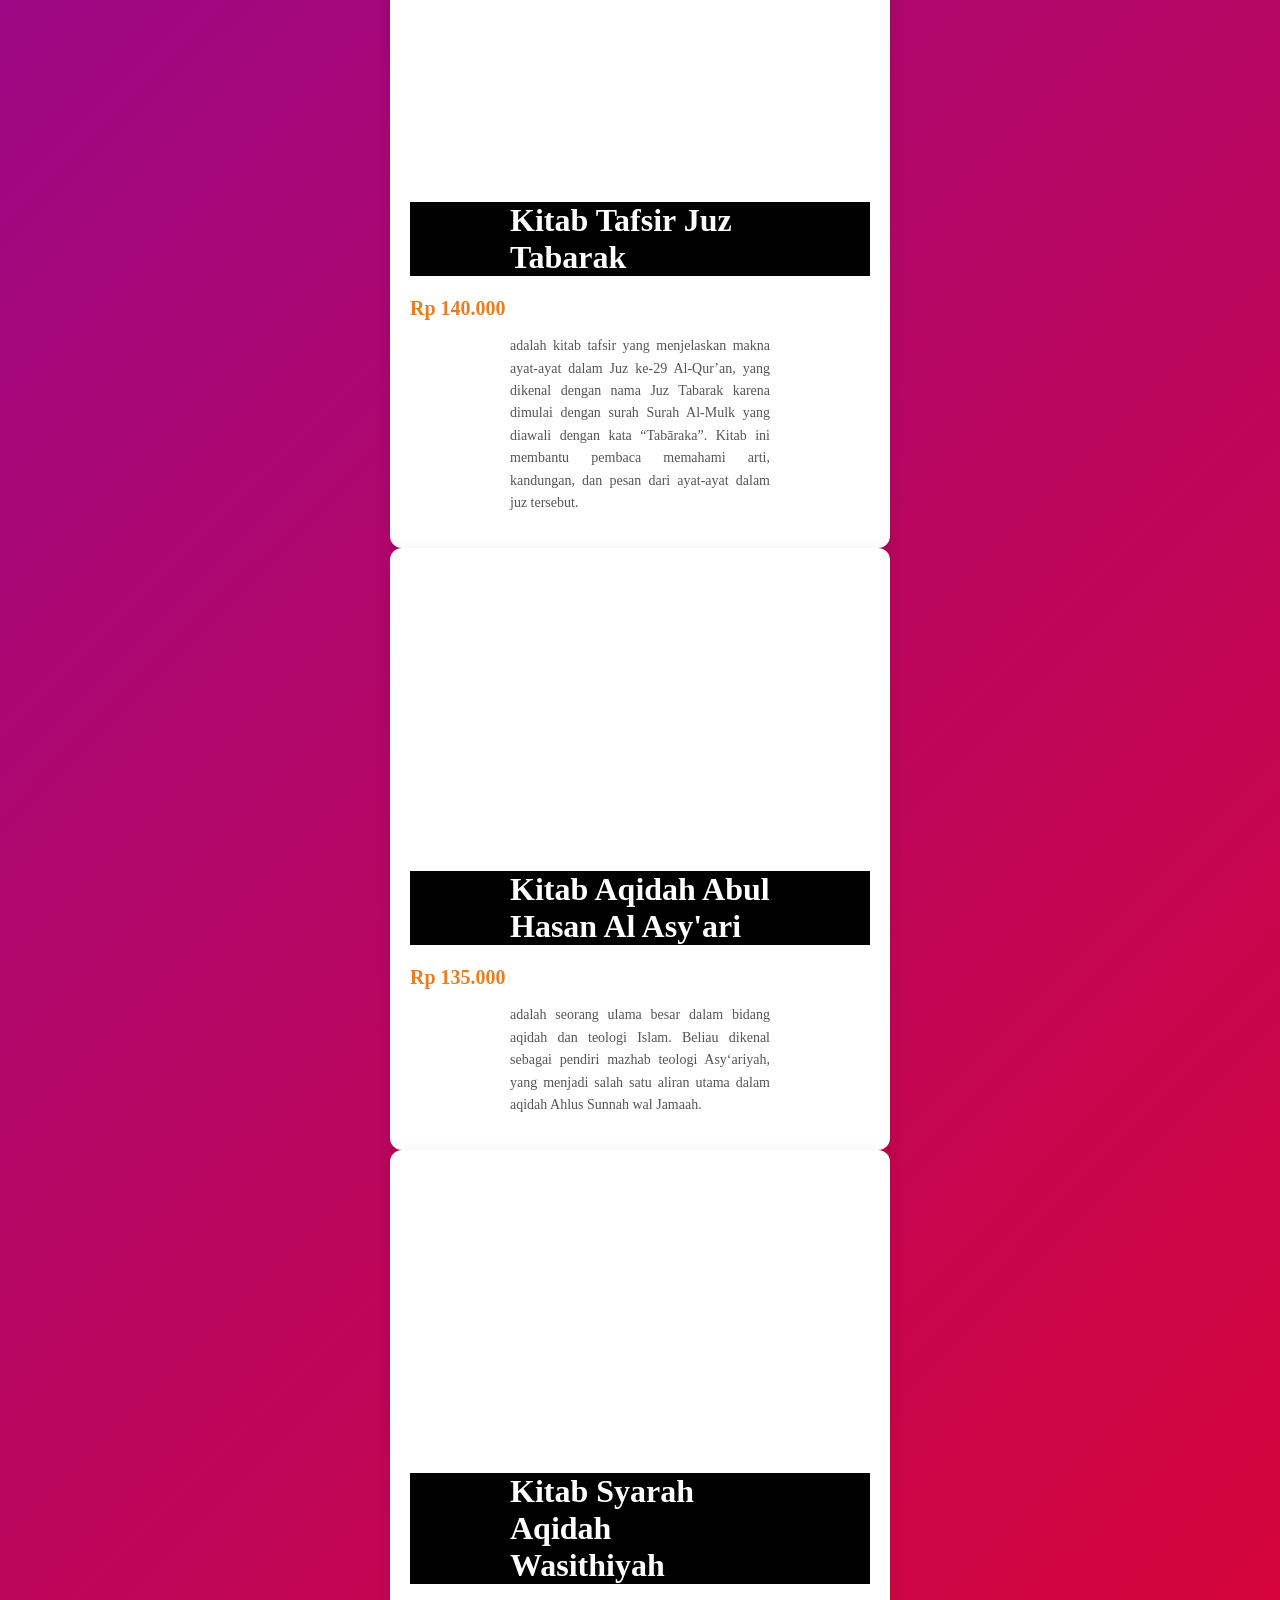
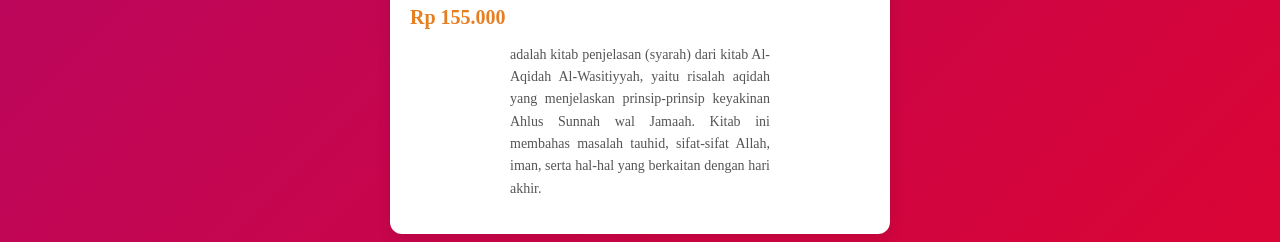
<file: Video Produk Event.html>
<!DOCTYPE html>
<html lang="id">
<head>
<meta charset="UTF-8">
<meta name="viewport" content="width=device-width, initial-scale=1.0">
<title>Profile Usaha Buku Fahrul Izzi</title>
<link rel ="stylesheet" href ="style.css"/>
<nav class="navbar">
  <ul>
    <li><a href="index.html">Home</a></li>
    <li><a href="Produk.html">Produk</a></li>
    <li><a href="Bedah Buku Artikel.html">Bedah Buku Artikel</a></li>
    <li><a href="Testimoni.html">Testimoni</a></li>
    <li><a href="Tampil Testimoni.html">Tampil Testimoni</a></li>
    <li><a href="Video Produk Event.html">Video Produk Event</a></li>
    <li><a href="Kontak.html">Kontak</a></li>
  </ul>
</nav>
</head>
<body>
    <div class="card-buku">
        <div class="video-container">
          <iframe src="https://www.youtube.com/embed/0WvxNDQ7M0o" 
                    title="Komparasi Buku Sirah Nabawiyyah"
                    allow="accelerometer; autoplay; clipboard-write; encrypted-media; gyroscope; picture-in-picture" 
                    allowfullscreen>
            </iframe>
        </div>
        <div class="konten">
            <h1>Buku Sirah Nabawi</h1>
            <div class="harga-buku">Rp 150.000</div>
            <p class="deskripsi">
               Membaca Sirah Nabawi itu seperti menonton sebuah film dokumenter yang sangat lengkap; kita tidak hanya belajar "apa" yang terjadi, tapi juga "mengapa" dan "bagaimana" Nabi Muhammad menghadapi setiap tantangan hidupnya.
            </p>
        </div>
    </div>

    <div class="card-buku">
        <div class="video-container">
          <iframe src="https://www.youtube.com/embed/WJIC2ta_h5M" 
                    title="Kajian Buku At-Tuhfah As-Saniyyah Syarh Al-Manzhumah Al-Haiyah"
                    allow="accelerometer; autoplay; clipboard-write; encrypted-media; gyroscope; picture-in-picture" 
                    allowfullscreen>
            </iframe>
        </div>
        <div class="konten">
            <h1>Buku At-Tuhfah As-Saniyyah Syarh Al-Manzhumah Al-Haiyah</h1>
            <div class="harga-buku">Rp 100.000</div>
            <p class="deskripsi">
               sebuah teks ringkas tentang ilmu nahwu (tata bahasa Arab). Kitab ini sangat populer di kalangan pelajar bahasa Arab di pesantren dan madrasah karena penjelasannya relatif mudah dipahami bagi pemula.
        </div>
    </div>

    <div class="card-buku">
        <div class="video-container">
          <iframe src="https://www.youtube.com/embed/TFjg77rVvEk" 
                    title="Kajian Buku yarah Al-Manzhumah Ar-Raiyyah fi As-Sunnah"
                    allow="accelerometer; autoplay; clipboard-write; encrypted-media; gyroscope; picture-in-picture" 
                    allowfullscreen>
            </iframe>
        </div>
        <div class="konten">
            <h1>Buku yarah Al-Manzhumah Ar-Raiyyah fi As-Sunnahi</h1>
            <div class="harga-buku">Rp 125.000</div>
            <p class="deskripsi">
               adalah sebuah nazham (puisi ilmiah) yang membahas aqidah Ahlus Sunnah wal Jamaah. Nazham ini disusun agar mudah dihafal oleh para penuntut ilmu, kemudian dijelaskan dalam berbagai kitab syarah (penjelasan) oleh para ulama.
            </p>
        </div>
    </div>

     <div class="card-buku">
        <div class="video-container">
          <iframe src=" https://www.youtube.com/embed/8EUYNhyr7z4" 
                    title="Kajian Kitab Syamail Muhammad"
                    allow="accelerometer; autoplay; clipboard-write; encrypted-media; gyroscope; picture-in-picture" 
                    allowfullscreen>
            </iframe>
        </div>
        <div class="konten">
            <h1>Kitab Syamail Muhammad</h1>
            <div class="harga-buku">Rp 110.000</div>
            <p class="deskripsi">
               adalah kitab hadits yang menjelaskan sifat-sifat, akhlak, dan kehidupan sehari-hari Nabi Muhammad ﷺ. Kitab ini termasuk karya terkenal dalam literatur Islam yang menggambarkan kepribadian Rasulullah secara rinci.
            </p>
        </div>
    </div>

     <div class="card-buku">
        <div class="video-container">
          <iframe src="https://www.youtube.com/embed/DQowbf0cPNE" 
                    title="Kajian Kitab Aqidah Imam Syafi'i"
                    allow="accelerometer; autoplay; clipboard-write; encrypted-media; gyroscope; picture-in-picture" 
                    allowfullscreen>
            </iframe>
        </div>
        <div class="konten">
            <h1>Kitab Aqidah Imam Syafi'i</h1>
            <div class="harga-buku">Rp 120.000</div>
            <p class="deskripsi">
               adalah kitab yang berisi kumpulan penjelasan tentang keyakinan (aqidah) dari Imam Syafi‘i, salah satu imam mazhab fikih terbesar dalam Islam. Isi kitab ini biasanya dikumpulkan dari berbagai riwayat perkataan beliau mengenai masalah tauhid, iman, Al-Qur’an, dan prinsip Ahlus Sunnah.
            </p>
        </div>
    </div>

     <div class="card-buku">
        <div class="video-container">
          <iframe src="https://www.youtube.com/embed/ZQu15nb17eY" 
                    title="Kajian Kitab Aqidah Imam Ibnu Jarir Ath Thabari"
                    allow="accelerometer; autoplay; clipboard-write; encrypted-media; gyroscope; picture-in-picture" 
                    allowfullscreen>
            </iframe>
        </div>
        <div class="konten">
            <h1>Kitab Aqidah Imam Ibnu Jarir Ath Thabari</h1>
            <div class="harga-buku">Rp 130.000</div>
            <p class="deskripsi">
               adalah kitab aqidah yang berisi penjelasan tentang keyakinan Ahlus Sunnah wal Jamaah menurut ulama besar Muhammad ibn Jarir al-Tabari. Kitab ini termasuk karya penting yang menjelaskan prinsip-prinsip dasar aqidah Islam berdasarkan Al-Qur’an, hadits, dan pemahaman para sahabat.
            </p>
        </div>
    </div>

     <div class="card-buku">
        <div class="video-container">
          <iframe src="https://www.youtube.com/embed/IBIFBJra3Rc" 
                    title="Kajian Kitab Tauhid"
                    allow="accelerometer; autoplay; clipboard-write; encrypted-media; gyroscope; picture-in-picture" 
                    allowfullscreen>
            </iframe>
        </div>
        <div class="konten">
            <h1>Kitab Tauhid</h1>
            <div class="harga-buku">Rp 145.000</div>
            <p class="deskripsi">
               adalah salah satu kitab terkenal yang membahas ilmu tauhid, yaitu tentang mengesakan Allah dalam ibadah serta menjauhi segala bentuk kesyirikan. Kitab ini banyak dipelajari di berbagai lembaga pendidikan Islam karena menjelaskan konsep tauhid dengan dalil dari Al-Qur’an dan hadits.
            </p>
        </div>
    </div>

     <div class="card-buku">
        <div class="video-container">
          <iframe src="https://www.youtube.com/embed/dJROoYb9bKo" 
                    title="Kajian Kitab Tafsir Juz Tabarak"
                    allow="accelerometer; autoplay; clipboard-write; encrypted-media; gyroscope; picture-in-picture" 
                    allowfullscreen>
            </iframe>
        </div>
        <div class="konten">
            <h1>Kitab Tafsir Juz Tabarak</h1>
            <div class="harga-buku">Rp 140.000</div>
            <p class="deskripsi">
               adalah kitab tafsir yang menjelaskan makna ayat-ayat dalam Juz ke-29 Al-Qur’an, yang dikenal dengan nama Juz Tabarak karena dimulai dengan surah Surah Al-Mulk yang diawali dengan kata “Tabāraka”. Kitab ini membantu pembaca memahami arti, kandungan, dan pesan dari ayat-ayat dalam juz tersebut.
            </p>
        </div>
    </div>

     <div class="card-buku">
        <div class="video-container">
          <iframe src=" https://www.youtube.com/embed/LFXJn9bocHg" 
                    title="Kajian Kitab Aqidah Abul Hasan Al Asy'ari"
                    allow="accelerometer; autoplay; clipboard-write; encrypted-media; gyroscope; picture-in-picture" 
                    allowfullscreen>
            </iframe>
        </div>
        <div class="konten">
            <h1>Kitab Aqidah Abul Hasan Al Asy'ari</h1>
            <div class="harga-buku">Rp 135.000</div>
            <p class="deskripsi">
               adalah seorang ulama besar dalam bidang aqidah dan teologi Islam. Beliau dikenal sebagai pendiri mazhab teologi Asy‘ariyah, yang menjadi salah satu aliran utama dalam aqidah Ahlus Sunnah wal Jamaah.
            </p>
        </div>
    </div>

     <div class="card-buku">
        <div class="video-container">
          <iframe src="https://www.youtube.com/embed/QODwFR6l32Y" 
                    title="Kajian Kitab Syarah Aqidah Wasithiyah"
                    allow="accelerometer; autoplay; clipboard-write; encrypted-media; gyroscope; picture-in-picture" 
                    allowfullscreen>
            </iframe>
        </div>
        <div class="konten">
            <h1>Kitab Syarah Aqidah Wasithiyah</h1>
            <div class="harga-buku">Rp 155.000</div>
            <p class="deskripsi">
               adalah kitab penjelasan (syarah) dari kitab Al-Aqidah Al-Wasitiyyah, yaitu risalah aqidah yang menjelaskan prinsip-prinsip keyakinan Ahlus Sunnah wal Jamaah. Kitab ini membahas masalah tauhid, sifat-sifat Allah, iman, serta hal-hal yang berkaitan dengan hari akhir.
            </p>
        </div>
    </div>

</body>

</html>
</file>
<file: style.css>
body {
  .daftar-produk {
display: grid;
grid-template-columns: repeat(auto-fit,
minmax(250px, 1fr));
gap: 20px;
padding: 20px;
}
.produk {
background-color: #fff;
border: 1px solid #ddd;
padding: 15px;
border-radius: 10px;
text-align: center;
box-shadow: 0 2px 6px rgba(0, 0, 0, 0.1);
}
.produk img {
width: 150px;
height: auto;
border-radius: 5px;
margin-bottom: 10px;
}
.produk h2 {font-size: 20px;
color: #2c3e50;
}
.produk h3 {
font-size: 16px;
color: #2c3e50;
}
.harga {
font-weight: bold;
color: #27ae60;
}
.deskripsi {
font-size: 14px;
color: #555;
}


    background : linear-gradient(135deg,#420eff, #ff0202,
#ffe602,#1cf8c1,#ff0202 );
    font-family: "poppins";
    color: #ffffff;
    margin: "20px";
    min-height: 100;
    background-size: 500% 500%;
    animation: gradientBG 10s ease infinite;

}

@keyframes gradientBG {
  0% {background-position: 0% 50%;}
  50% {background-position: 100% 50%;}
  100% {background-position: 0% 50%;}
}

h1 {
  color: rgb(255, 255, 255);
  background-color: #000000;
  font-family: "poppins";
  text-align: left;
  font-size: "50px";
  padding-left: 100px;
  padding-right: 100px;
}


h2 {
  color: rgb(0, 0, 0);
  font-family: "poppins";
  text-align: left;
  font-size: "50px";
  padding-left: 100px;
  padding-right: 100px;
}

p {
  color: rgb(0, 0, 0);
  font-family: "poppins";
  text-align: justify;
  font-size: "100px";
  padding-left: 100px;
  padding-right: 100px;
}
  .navbar ul {
  display: flex;            
  justify-content: center;  
  list-style: none;         
  margin: 10;
  padding: 10;
  gap : 20px;
  font-family: poppins;
  font-size: 25px;
}

.artikel {
max-width: 700px;
margin: auto;
padding: 20px;
background-color: #fdfdfd;
font-family: 'Georgia', serif;
line-height: 1.8;
}
.artikel .penulis {
font-style: italic;
color: #666;
margin-bottom: 20px;
}

.artikel .sampul {
width: 180px;
float: right;
margin: 0 0 20px 20px;
border: 1px solid #ccc;
box-shadow: 2px 2px 6px rgba(0,0,0,0.1);
}
.artikel blockquote {
font-style: italic;
padding-left: 20px;
margin: 20px 0;
border-left: 4px solid #999;
color: #444;
background-color: #f9f9f9;
}
.btn-kembali {
display: inline-block;
margin-top: 30px;
padding: 10px 16px;
background-color: #0066cc;
color: white;
text-decoration: none;
border-radius: 4px;
}
.btn-kembali:hover {
background-color: #004d99;
}
.formulir {
  max-width: 600px;
  margin: auto;
  padding: 20px;
  background-color: #fafafa;
  border-radius: 10px;
  box-shadow: 0 0 10px rgba(0, 0, 0, 0.1);
}
form label {
  display: block;
  margin-top: 10px;
  font-weight: bold;

}


form input,
form select,
form textarea {
  width: 100%;
  padding: 8px;
  margin-top: 5px;
  margin-bottom: 15px;
  border-radius: 5px;
  border: 1px solid #ccc;
}

label {
    color: #000000;
    text-transform: uppercase;
    font-size: 0.9rem;
    letter-spacing: 1px;
  }

form button {
  background-color: #3498db;
  color: white;
  padding: 10px 15px;
  border: none;
  border-radius: 5px;
  cursor: pointer;
}

form button:hover {
  background-color: #2980b9;
}

.card-buku {
            background-color: white;
            width: 100%;
            max-width: 560px; /* Menyesuaikan ukuran standar video Youtube */
            border-radius: 12px;
            overflow: hidden;
            box-shadow: 0 4px 15px rgba(0,0,0,0.1);
            transition: 0.3s;
            width: 100%;
            max-width: 500px; /* Tentukan lebar maksimal */
            margin-left: auto;
            margin-right: auto;
            display: block; /* Memastikan elemen dianggap sebagai blok */
        }

        .video-container {
            position: relative;
            width: 100%;
            padding-bottom: 56.25%; /* Rasio 16:9 */
            height: 0;
        }

        .video-container iframe {
            position: absolute;
            top: 0;
            left: 0;
            width: 100%;
            height: 100%;
            border: none;
        }

        .konten {
            padding: 20px;
        }

        .judul-buku {
            font-size: 24px;
            color: #333;
            margin: 0 0 10px 0;
            font-weight: bold;
        }

        .harga-buku {
            font-size: 20px;
            color: #e67e22; /* Warna orange agar menonjol */
            font-weight: 600;
            margin-bottom: 15px;
        }

        .deskripsi {
            font-size: 16px;
            color: #666;
            line-height: 1.6;
        }

        .container {
    display: flex;
    justify-content: space-around;
    flex-wrap: wrap; /* Agar responsif di HP */
    gap: 20px;
    padding: 50px;
    background-color: #f4f7f6;
    font-family: 'Segoe UI', Tahoma, Geneva, Verdana, sans-serif;
  }

  .stat-card {
    background: white;
    padding: 0px;
    border-radius: 0px;
    box-shadow: 0 4px 15px rgba(0,0,0,0.1);
    text-align: center;
    flex: 1;
    min-width: 150px;
  }

  .counter {
    display: block;
    font-size: 3rem;
    font-weight: 800;
    color: #2c3e50;
    margin-bottom: 5px;
  }

  .label {
    color: #7f8c8d;
    text-transform: uppercase;
    font-size: 0.9rem;
    letter-spacing: 1px;
  }
</file>
